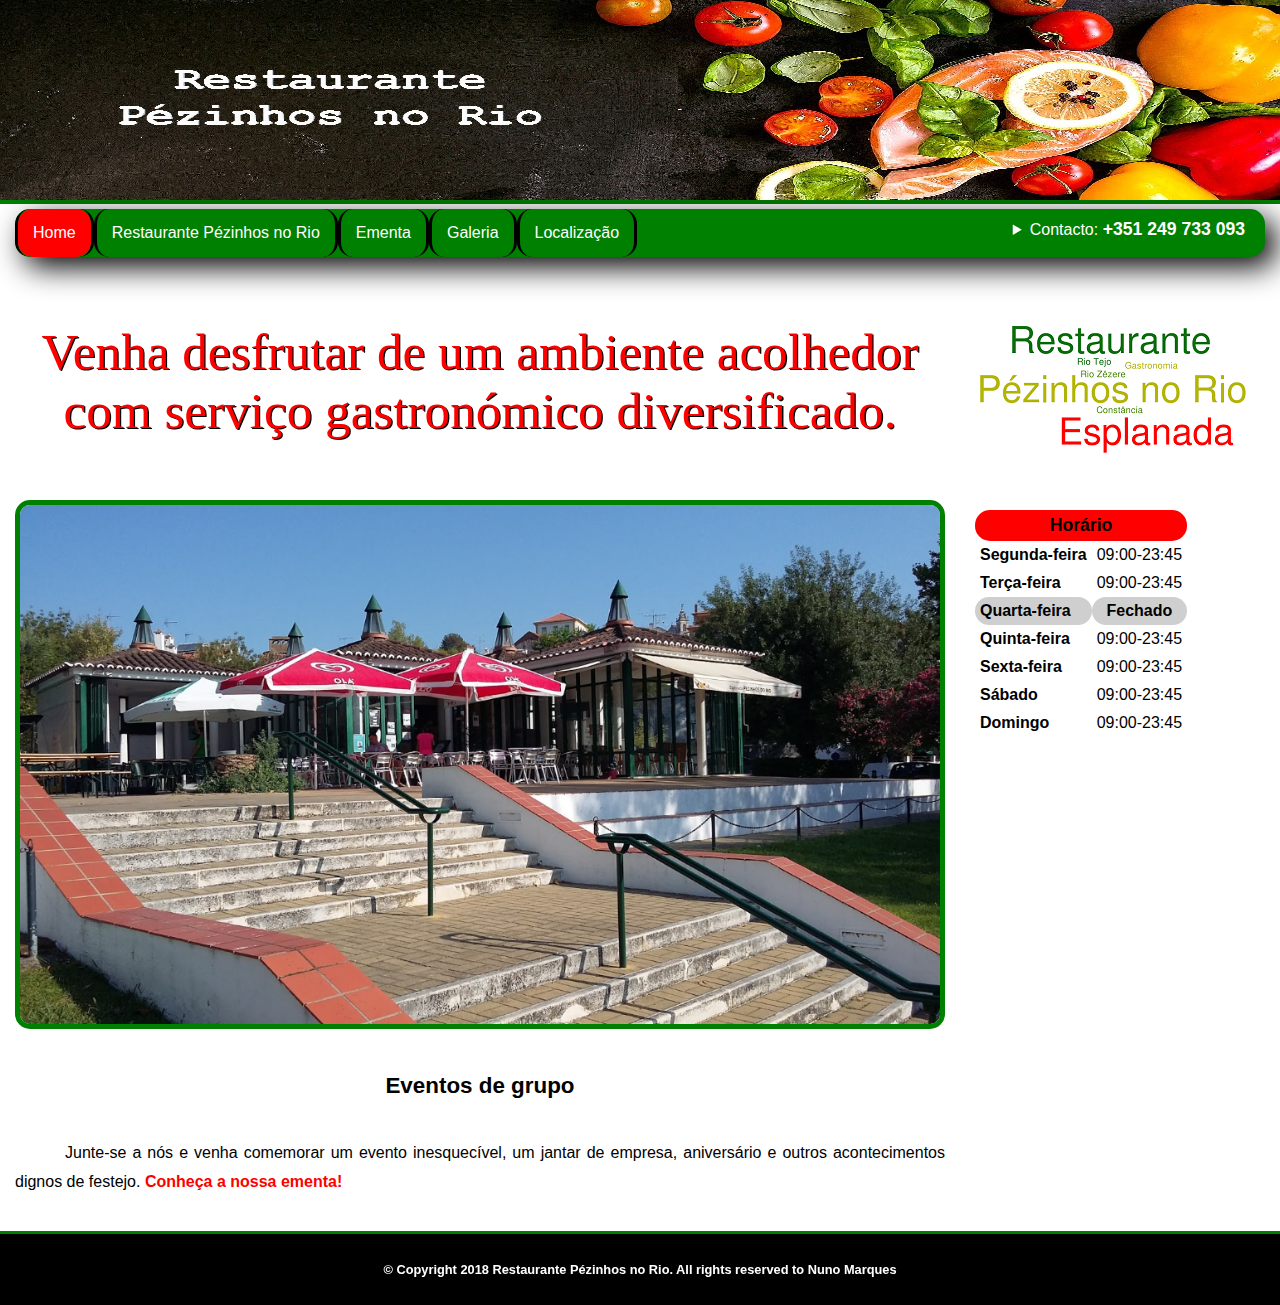
<file: index.html>
<!DOCTYPE html>
<html lang="pt-PT">
	<head>
		<meta charset="UTF-8">
		<meta name="description" content="Restaurante Pézinhos no Rio">
		<meta name="author" content="Nuno Marques">
		<meta name="keywords" lang="pt" content="restaurante,pézinhos,rio,ementa,gastronomia,constância">
		<meta name="viewport" content="width=device-width, initial-scale=1.0">
		<title>Pézinhos no Rio</title>
		<link href="layout.css" rel="stylesheet" type="text/css"/>
		<link rel="icon" href="favicon.png">
	</head>
	<body>
		<header class="header_site">
			<figure id="banner"><img width="100%" height="200px" src="imagens/header.jpg"></figure>
		</header>
		<nav>
			<ul>
				<li><a href="index.html" class="select">Home</a></li>
				<li><a href="Restaurante.html">Restaurante Pézinhos no Rio</a></li>
					<li class="dropdown">
						<a class="dropbtn">Ementa</a>
						<div class="dropdown-content">
							<a href="Petiscos.html">Petiscos</a>
							<a href="Carnes.html">Carne</a>
							<a href="Peixe.html">Peixe</a>
							<a href="Sobremesa.html">Sobremesas</a>
							<a href="Especialidades.html">Especialidades</a>
						</div>
					</li>
				<li><a href="Galeria.html">Galeria</a></li>
				<li><a href="Localizacao.html">Localização</a></li>
				<li id="contact">
					<details>
						<summary>Contacto: <mark id="contact">+351 249 733 093</mark></summary>
						<address>pezinhosnorio@gmail.com</address>
					</details>
				</li>
			</ul>
		</nav>
		<article class="row">
			<section class="col-9 col-m-12">
				<article>
					<header id="pag_home">
						<h1 id="slogan">Venha desfrutar de um ambiente acolhedor com serviço gastronómico diversificado.</h1>
					</header>
					<section>
						<figure id="home">
							<img id="home_img" src="imagens/home_restaurante.png">
						</figure>
						<h2 id="events">Eventos de grupo</h2>
						<p id="contents">Junte-se a nós e venha comemorar um evento inesquecível, um jantar de empresa, aniversário e outros acontecimentos dignos de festejo. <mark id="home_event">Conheça a nossa ementa!</mark></p>
					</section>
				</article>
			</section>
			<aside class="col-3 col-m-12">
				<figure id="wordcloud">
					<img src="imagens/wordcloud_pequena.png" width="270" height="134" id="wordcloud" usemap="#map1">
					<map name="map1">
						<area href="index.html" shape="rect" coords="35,0,235,33">
						<area href="Galeria.html" shape="rect" coords="100,36,136,45">
						<area href="Galeria.html" shape="rect" coords="102,48,149,57">
						<area href="Especialidades.html" shape="rect" coords="148,38,202,47">
						<area href="Restaurante.html" shape="rect" coords="0,57,270,84">
						<area href="Restaurante.html#C" shape="rect" coords="120,85,166,93">
						<area href="Galeria.html" shape="rect" coords="84,95,257,133">
					</map>
				</figure>
				<table>
					<caption>Horário</caption>
					<thead><tr><th>Segunda-feira</th><td id="hours">09:00-23:45</td></tr></thead>
					<tbody>
						<tr><th>Terça-feira</th><td id="hours">09:00-23:45</td></tr>
						<tr><th id="background">Quarta-feira</th><td id="close">Fechado</td></tr>
						<tr><th>Quinta-feira</th><td id="hours">09:00-23:45</td></tr>
						<tr><th>Sexta-feira</th><td id="hours">09:00-23:45</td></tr>
						<tr><th>Sábado</th><td id="hours">09:00-23:45</td></tr>
					</tbody>
					<tfoot><tr><th>Domingo</th><td id="hours">09:00-23:45</td></tr></tfoot>
				</table>
				<section id="small_map">
					<iframe id="small_map" src="https://www.google.com/maps/embed?pb=!1m10!1m8!1m3!1d7324.608633527186!2d-8.339913997128924!3d39.47794488721733!3m2!1i1024!2i768!4f13.1!5e0!3m2!1spt-PT!2spt!4v1514028935164" width="280" height="400" frameborder="0" style="border:0" allowfullscreen></iframe>
				</section>
			</aside>
		</article>
		<footer>
			<p>© Copyright 2018 Restaurante Pézinhos no Rio. All rights reserved to Nuno Marques</p>
		</footer>
	</body>
</html>
</file>
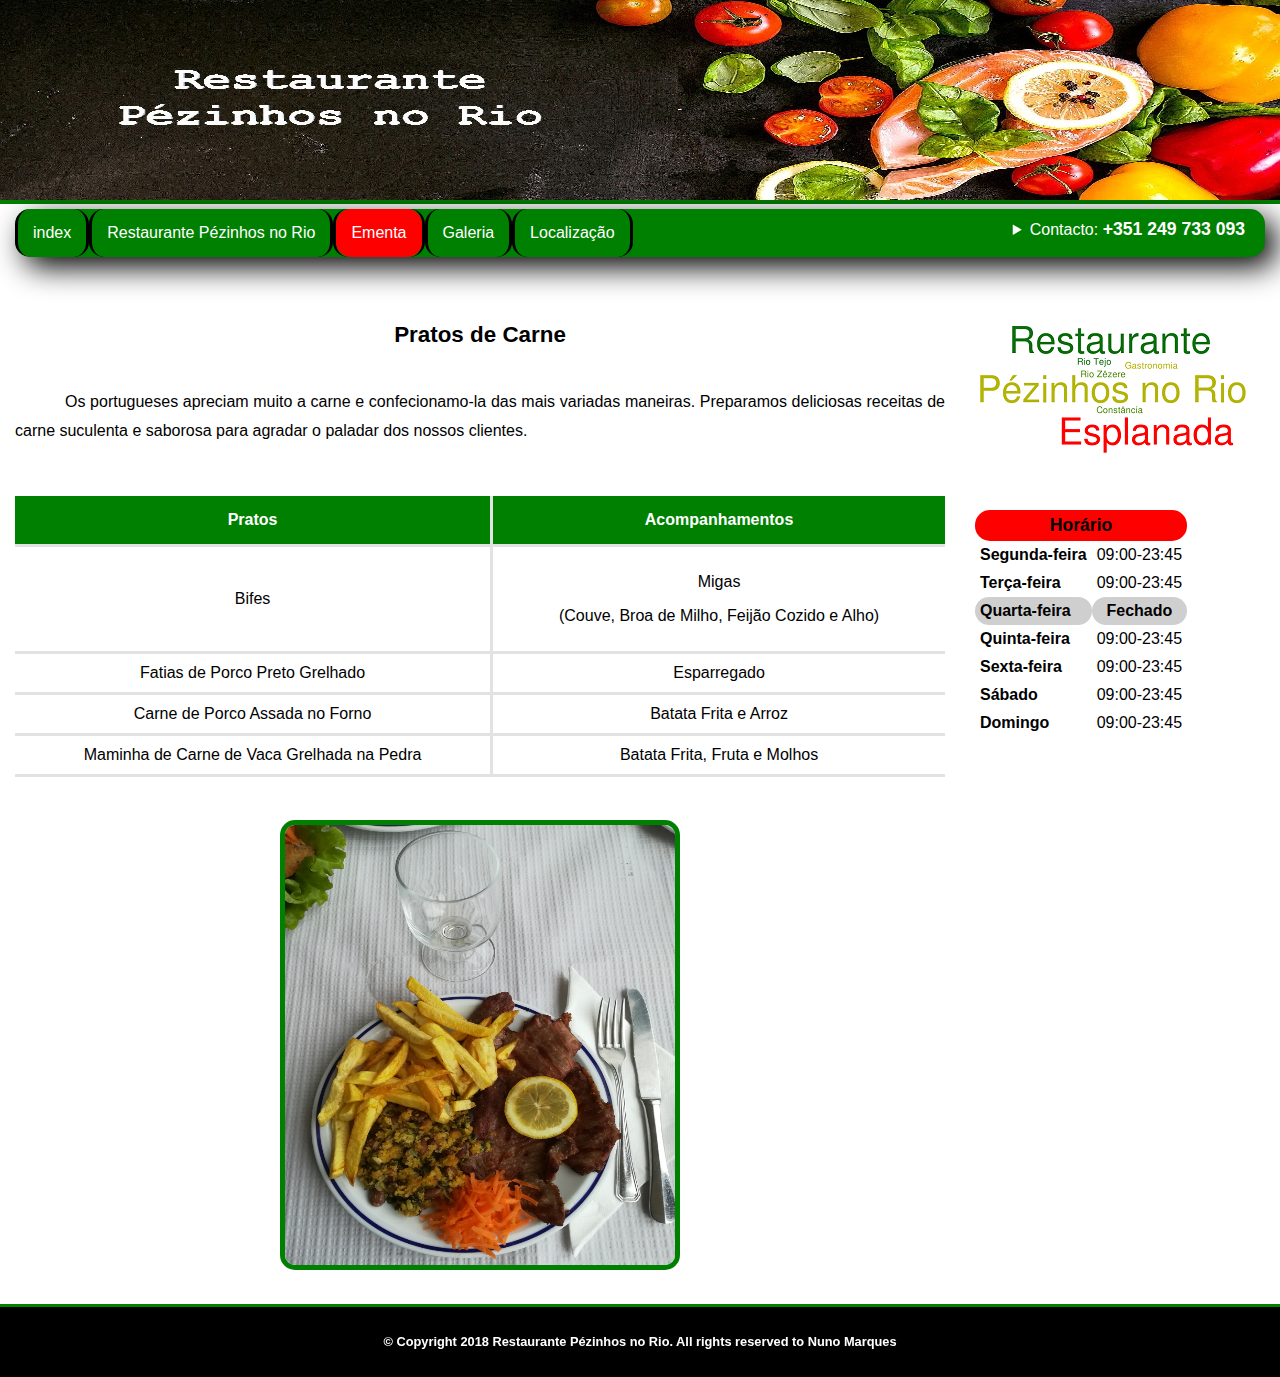
<file: Carnes.html>
<!DOCTYPE html>
<html lang="pt-PT">
	<head>
		<meta charset="UTF-8">
		<meta name="description" content="Restaurante Pézinhos no Rio">
		<meta name="author" content="Nuno Marques">
		<meta name="keywords" lang="pt" content="restaurante,pézinhos,rio,ementa,gastronomia,constância">
		<meta name="viewport" content="width=device-width, initial-scale=1.0">
		<title>Pézinhos no Rio</title>
		<link href="layout.css" rel="stylesheet" type="text/css"/>
		<link rel="icon" href="favicon.png">
	</head>
	<body>
		<header class="header_site">
			<figure id="banner"><img width="100%" height="200px" src="imagens/header.jpg"></figure>
		</header>
		<nav>
			<ul>
				<li><a href="Home.html">index</a></li>
				<li><a href="Restaurante.html">Restaurante Pézinhos no Rio</a></li>
					<li class="dropdown">
						<a class="dropbtn select">Ementa</a>
						<div class="dropdown-content">
							<a href="Petiscos.html">Petiscos</a>
							<a href="Carnes.html">Carne</a>
							<a href="Peixe.html">Peixe</a>
							<a href="Sobremesa.html">Sobremesas</a>
							<a href="Especialidades.html">Especialidades</a>
						</div>
					</li>
				<li><a href="Galeria.html">Galeria</a></li>
				<li><a href="Localizacao.html">Localização</a></li>
				<li id="contact">
					<details>
						<summary>Contacto: <mark id="contact">+351 249 733 093</mark></summary>
						<address>pezinhosnorio@gmail.com</address>
					</details>
				</li>
			</ul>
		</nav>
		<article class="row">
			<section class="col-9 col-m-12">
				<article>
					<header>
						<h1 id="title">Pratos de Carne</h1>
					</header>
					<section>
						<p id="contents">Os portugueses apreciam muito a carne e confecionamo-la das mais variadas maneiras. Preparamos deliciosas receitas de carne suculenta e saborosa para agradar o paladar dos nossos clientes.</p>
						<table id="ementa" align="center">
							<thead>
								<tr>
									<th id="ementa">Pratos</th>
									<th id="ementa_border">Acompanhamentos</th>
								</tr>
							</thead>
							<tbody>
								<tr id="ementa">
									<td id="ementa">Bifes</td>
									<td id="ementa_border">
										<p>Migas</p> 
										<p>(Couve, Broa de Milho, Feijão Cozido e Alho)</p>
									</td>
								</tr>
								<tr id="ementa">
									<td id="ementa">Fatias de Porco Preto Grelhado</td>
									<td id="ementa_border">Esparregado</td>
								</tr>
								<tr id="ementa">
									<td id="ementa">Carne de Porco Assada no Forno</td>
									<td id="ementa_border">Batata Frita e Arroz</td>
								</tr>
								<tr id="ementa">
									<td id="ementa">Maminha de Carne de Vaca Grelhada na Pedra</td>
									<td id="ementa_border">Batata Frita, Fruta e Molhos</td>
								</tr>
							</tbody>
						</table>
					</section>
					<br>
					<figure id="res">
						<img id="myMeat" src="imagens/bife_com_migas.jpg" alt="Bife com Migas" width="400" height="450">
					</figure>
					<!-- The Modal -->
					<section id="myModal" class="modal">
						<span class="close">&times;</span>
						<img class="modal-content" id="img01">
						<section id="caption"></section>
					</section>
				</article>
			</section>
			<aside class="col-3 col-m-12">
				<figure id="wordcloud">
					<img src="imagens/wordcloud_pequena.png" width="270" height="134" id="wordcloud" usemap="#map1">
					<map name="map1">
						<area href="index.html" shape="rect" coords="35,0,235,33">
						<area href="Galeria.html" shape="rect" coords="100,36,136,45">
						<area href="Galeria.html" shape="rect" coords="102,48,149,57">
						<area href="Especialidades.html" shape="rect" coords="148,38,202,47">
						<area href="Restaurante.html" shape="rect" coords="0,57,270,84">
						<area href="Restaurante.html#C" shape="rect" coords="120,85,166,93">
						<area href="Galeria.html" shape="rect" coords="84,95,257,133">
					</map>
				</figure>
				<table>
					<caption>Horário</caption>
					<thead><tr><th>Segunda-feira</th><td id="hours">09:00-23:45</td></tr></thead>
					<tbody>
						<tr><th>Terça-feira</th><td id="hours">09:00-23:45</td></tr>
						<tr><th id="background">Quarta-feira</th><td id="close">Fechado</td></tr>
						<tr><th>Quinta-feira</th><td id="hours">09:00-23:45</td></tr>
						<tr><th>Sexta-feira</th><td id="hours">09:00-23:45</td></tr>
						<tr><th>Sábado</th><td id="hours">09:00-23:45</td></tr>
					</tbody>
					<tfoot><tr><th>Domingo</th><td id="hours">09:00-23:45</td></tr></tfoot>
				</table>
				<section id="small_map">
					<iframe id="small_map" src="https://www.google.com/maps/embed?pb=!1m10!1m8!1m3!1d7324.608633527186!2d-8.339913997128924!3d39.47794488721733!3m2!1i1024!2i768!4f13.1!5e0!3m2!1spt-PT!2spt!4v1514028935164" width="280" height="400" frameborder="0" style="border:0" allowfullscreen></iframe>
				</section>
			</aside>
		</article>
		<footer>
			<p>© Copyright 2018 Restaurante Pézinhos no Rio. All rights reserved to Nuno Marques</p>
		</footer>
		<script>
			// Get the modal
			var modal = document.getElementById('myModal');
			// Get the image
			var img1 = document.getElementById('myMeat');
			// Insert it inside the modal - use its "alt" text as a caption
			var modalImg = document.getElementById("img01");
			var captionText = document.getElementById("caption");
			//handle click for myMeat
			img1.onclick = function(){
				modal.style.display = "block";
				modalImg.src = this.src;
				captionText.innerHTML = this.alt;
			}
			// Get the <span> element that closes the modal
			var span = document.getElementsByClassName("close")[0];
			// When the user clicks on <span> (x), close the modal
			span.onclick = function(){ 
				modal.style.display = "none";
			}
		</script>
	</body>
</html>
</file>
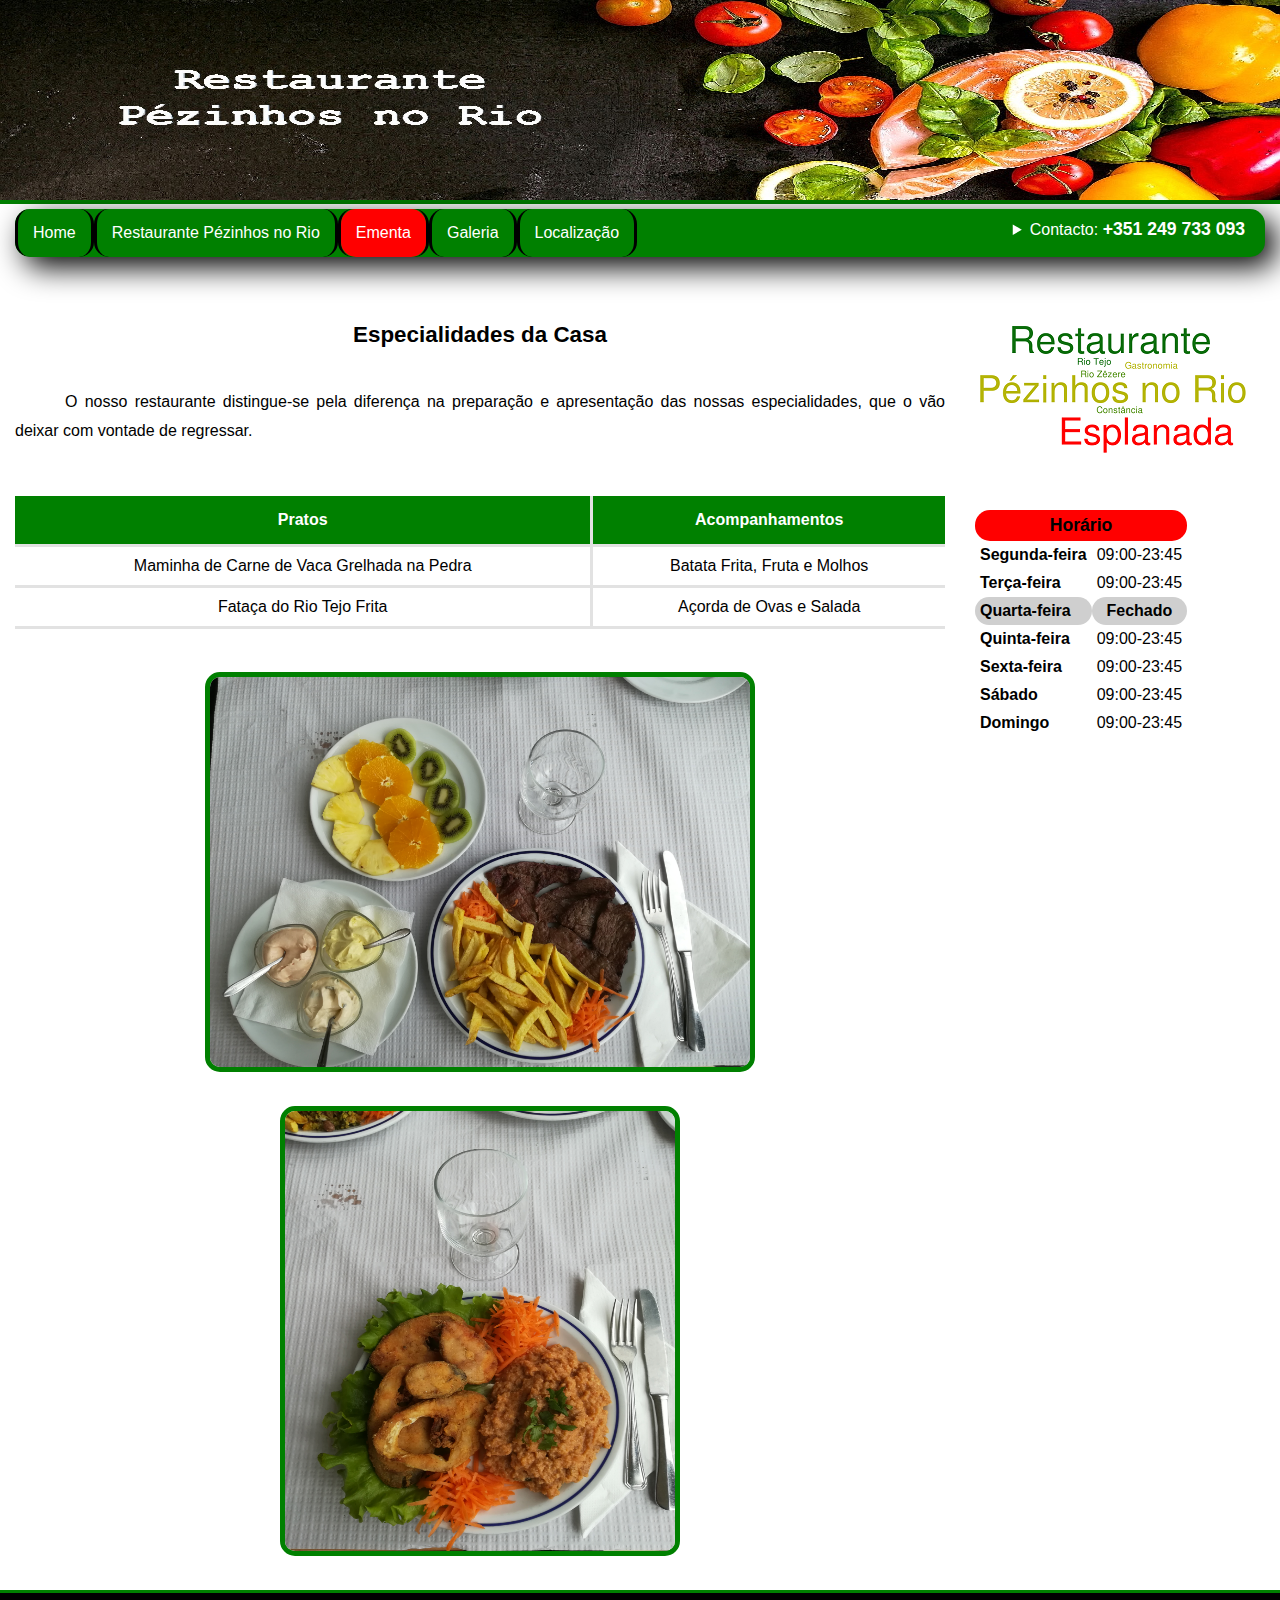
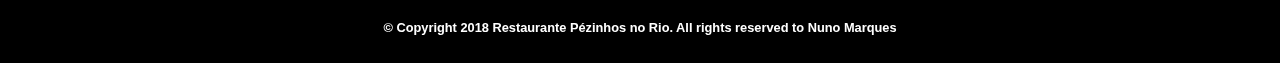
<file: Especialidades.html>
<!DOCTYPE html>
<html lang="pt-PT">
	<head>
		<meta charset="UTF-8">
		<meta name="description" content="Restaurante Pézinhos no Rio">
		<meta name="author" content="Nuno Marques">
		<meta name="keywords" lang="pt" content="restaurante,pézinhos,rio,ementa,gastronomia,constância">
		<meta name="viewport" content="width=device-width, initial-scale=1.0">
		<title>Pézinhos no Rio</title>
		<link href="layout.css" rel="stylesheet" type="text/css"/>
		<link rel="icon" href="favicon.png">
	</head>
	<body>
		<header class="header_site">
			<figure id="banner"><img width="100%" height="200px" src="imagens/header.jpg"></figure>
		</header>
		<nav>
			<ul>
				<li><a href="index.html">Home</a></li>
				<li><a href="Restaurante.html">Restaurante Pézinhos no Rio</a></li>
					<li class="dropdown">
						<a class="dropbtn select">Ementa</a>
						<div class="dropdown-content">
							<a href="Petiscos.html">Petiscos</a>
							<a href="Carnes.html">Carne</a>
							<a href="Peixe.html">Peixe</a>
							<a href="Sobremesa.html">Sobremesas</a>
							<a href="Especialidades.html">Especialidades</a>
						</div>
					</li>
				<li><a href="Galeria.html">Galeria</a></li>
				<li><a href="Localizacao.html">Localização</a></li>
				<li id="contact">
					<details>
						<summary>Contacto: <mark id="contact">+351 249 733 093</mark></summary>
						<address>pezinhosnorio@gmail.com</address>
					</details>
				</li>
			</ul>
		</nav>
		<article class="row">
			<section class="col-9 col-m-12">
				<article>
					<header>
						<h1 id="title">Especialidades da Casa</h1>
					</header>
					<section>
						<p id="contents">O nosso restaurante distingue-se pela diferença na preparação e apresentação das nossas especialidades, que o vão deixar com vontade de regressar.</p>
						<table id="ementa" align="center">
							<thead>
								<tr>
									<th id="ementa">Pratos</th>
									<th id="ementa_border">Acompanhamentos</th>
								</tr>
							</thead>
							<tbody>
								<tr id="ementa">
									<td id="ementa">Maminha de Carne de Vaca Grelhada na Pedra</td>
									<td id="ementa_border">Batata Frita, Fruta e Molhos</td>
								</tr>
								<tr id="ementa">
									<td id="ementa">Fataça do Rio Tejo Frita</td>
									<td id="ementa_border">Açorda de Ovas e Salada</td>
								</tr>
							</tbody>
						</table>
						<br>
						<figure id="res">
							<img id="myEsp" src="imagens/maminha.jpg" alt="Maminha de Carne de Vaca Grelhada com Batata Frita, Fruta e Molhos" width="550" height="400">
						</figure>
						<figure id="res">
							<img id="myMeat" src="imagens/fataca.jpg" alt="Fataça do Rio Tejo Frita com Açorda de Ovas e Salada" width="400" height="450">
						</figure>
						<!-- The Modal -->
						<section id="myModal" class="modal">
							<span class="close">&times;</span>
							<img class="modal-content" id="img01">
							<section id="caption"></section>
						</section>
					</section>
				</article>
			</section>
			<aside class="col-3 col-m-12">
				<figure id="wordcloud">
					<img src="imagens/wordcloud_pequena.png" width="270" height="134" id="wordcloud" usemap="#map1">
					<map name="map1">
						<area href="index.html" shape="rect" coords="35,0,235,33">
						<area href="Galeria.html" shape="rect" coords="100,36,136,45">
						<area href="Galeria.html" shape="rect" coords="102,48,149,57">
						<area href="Especialidades.html" shape="rect" coords="148,38,202,47">
						<area href="Restaurante.html" shape="rect" coords="0,57,270,84">
						<area href="Restaurante.html#C" shape="rect" coords="120,85,166,93">
						<area href="Galeria.html" shape="rect" coords="84,95,257,133">
					</map>
				</figure>
				<table>
					<caption>Horário</caption>
					<thead><tr><th>Segunda-feira</th><td id="hours">09:00-23:45</td></tr></thead>
					<tbody>
						<tr><th>Terça-feira</th><td id="hours">09:00-23:45</td></tr>
						<tr><th id="background">Quarta-feira</th><td id="close">Fechado</td></tr>
						<tr><th>Quinta-feira</th><td id="hours">09:00-23:45</td></tr>
						<tr><th>Sexta-feira</th><td id="hours">09:00-23:45</td></tr>
						<tr><th>Sábado</th><td id="hours">09:00-23:45</td></tr>
					</tbody>
					<tfoot><tr><th>Domingo</th><td id="hours">09:00-23:45</td></tr></tfoot>
				</table>
				<section id="small_map">
					<iframe id="small_map" src="https://www.google.com/maps/embed?pb=!1m10!1m8!1m3!1d7324.608633527186!2d-8.339913997128924!3d39.47794488721733!3m2!1i1024!2i768!4f13.1!5e0!3m2!1spt-PT!2spt!4v1514028935164" width="280" height="400" frameborder="0" style="border:0" allowfullscreen></iframe>
				</section>
			</aside>
		</article>
		<footer>
			<p>© Copyright 2018 Restaurante Pézinhos no Rio. All rights reserved to Nuno Marques</p>
		</footer>
		<script>
			// Get the modal
			var modal = document.getElementById('myModal');
			// Get the image
			var img1 = document.getElementById('myEsp');
			var img2 = document.getElementById('myMeat');
			// Insert it inside the modal - use its "alt" text as a caption
			var modalImg = document.getElementById("img01");
			var captionText = document.getElementById("caption");
			//handle click for myEsp
			img1.onclick = function(){
				modal.style.display = "block";
				modalImg.src = this.src;
				captionText.innerHTML = this.alt;
			}
			//handle click for myMeat
			img2.onclick = function(){
				modal.style.display = "block";
				modalImg.src = this.src;
				captionText.innerHTML = this.alt;
			}
			// Get the <span> element that closes the modal
			var span = document.getElementsByClassName("close")[0];
			// When the user clicks on <span> (x), close the modal
			span.onclick = function(){ 
				modal.style.display = "none";
			}
		</script>
	</body>
</html>
</file>
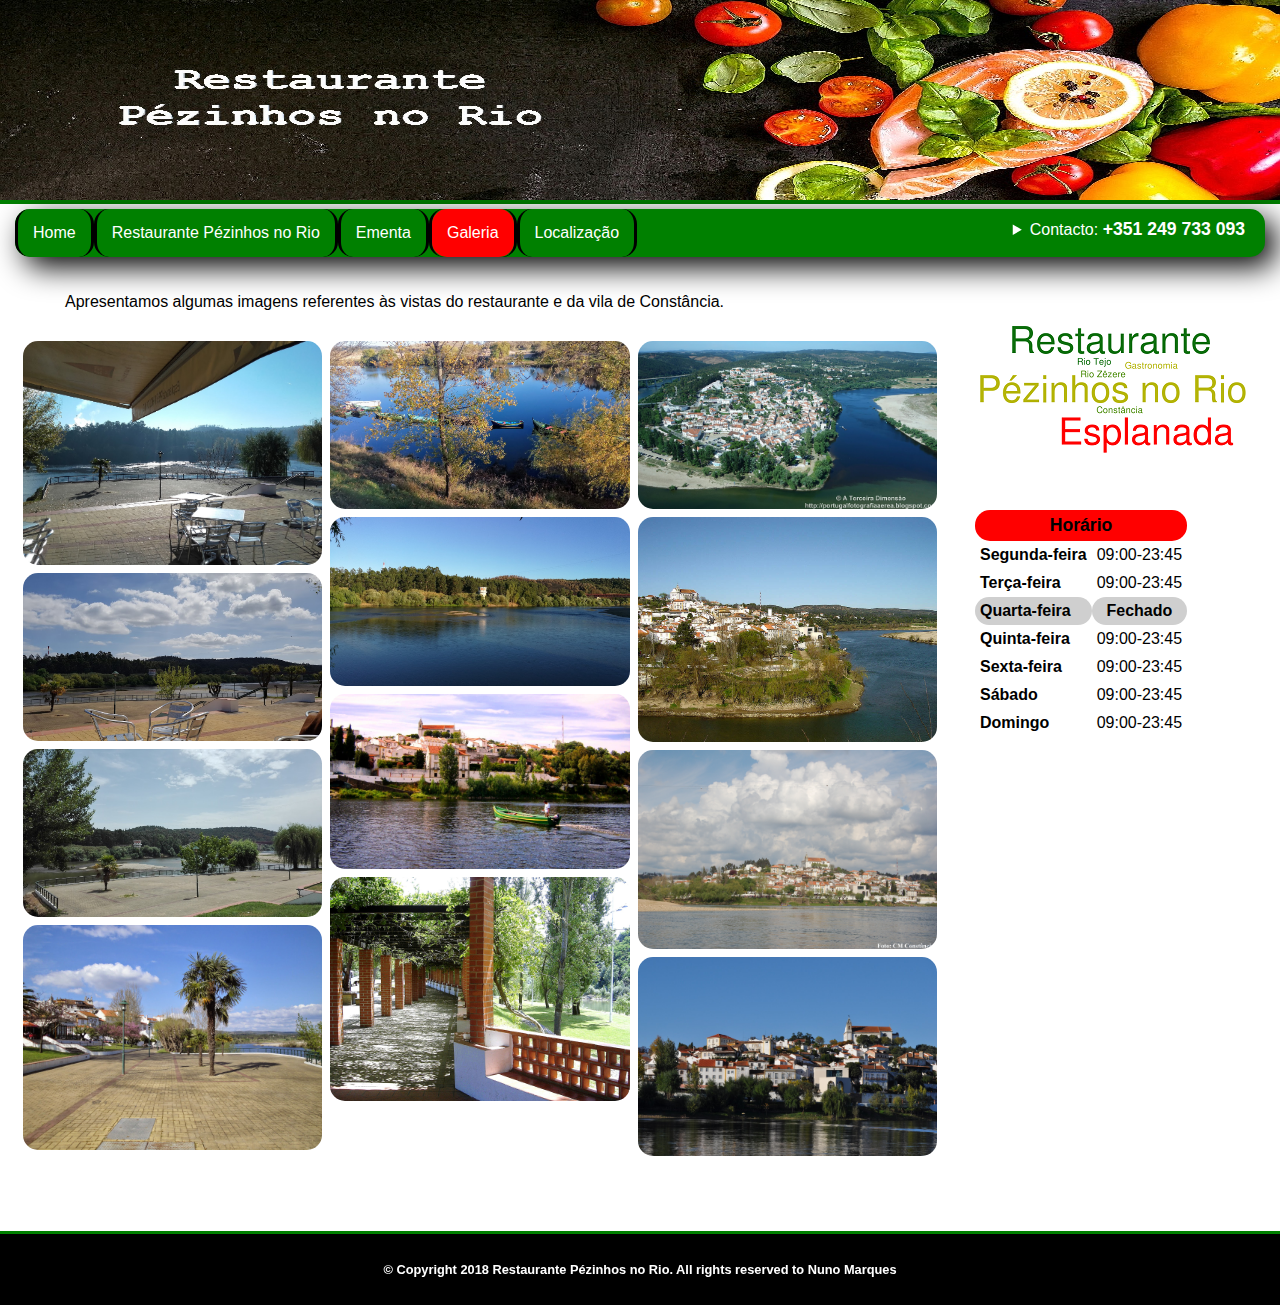
<file: Galeria.html>
<!DOCTYPE html>
<html lang="pt-PT">
	<head>
		<meta charset="UTF-8">
		<meta name="description" content="Restaurante Pézinhos no Rio">
		<meta name="author" content="Nuno Marques">
		<meta name="keywords" lang="pt" content="restaurante,pézinhos,rio,ementa,gastronomia,constância">
		<meta name="viewport" content="width=device-width, initial-scale=1.0">
		<title>Pézinhos no Rio</title>
		<link href="layout.css" rel="stylesheet" type="text/css"/>
		<link rel="icon" href="favicon.png">
	</head>
	<body>
		<header class="header_site">
			<figure id="banner"><img width="100%" height="200px" src="imagens/header.jpg"></figure>
		</header>
		<nav>
			<ul>
				<li><a href="index.html">Home</a></li>
				<li><a href="Restaurante.html">Restaurante Pézinhos no Rio</a></li>
					<li class="dropdown">
						<a class="dropbtn">Ementa</a>
						<div class="dropdown-content">
							<a href="Petiscos.html">Petiscos</a>
							<a href="Carnes.html">Carne</a>
							<a href="Peixe.html">Peixe</a>
							<a href="Sobremesa.html">Sobremesas</a>
							<a href="Especialidades.html">Especialidades</a>
						</div>
					</li>
				<li><a href="Galeria.html" class="select">Galeria</a></li>
				<li><a href="Localizacao.html">Localização</a></li>
				<li id="contact">
					<details>
						<summary>Contacto: <mark id="contact">+351 249 733 093</mark></summary>
						<address>pezinhosnorio@gmail.com</address>
					</details>
				</li>
			</ul>
		</nav>
		<article class="row">
			<section class="col-9 col-m-12">
				<article>
					<section>
						<p id="contents">Apresentamos algumas imagens referentes às vistas do restaurante e da vila de Constância.</p>
					</section>
					<section class="row1"> 
						<section class="column">
							<img id="myImg3" src="imagens/galeria_c1_01.png" style="width:100%">
							<img id="myImg4" src="imagens/galeria_c1_02.png" style="width:100%">
							<img id="myImg5" src="imagens/galeria_c1_03.png" style="width:100%">
							<img id="myImg7" src="imagens/galeria_c1_05.jpg" style="width:100%">
						</section>
						<section class="column">
							<img id="myImg8" src="imagens/galeria_c2_01.png" style="width:100%">
							<img id="myImg9" src="imagens/galeria_c2_02.png" style="width:100%">
							<img id="myImg15" src="imagens/galeria_c2_04.jpg" style="width:100%">
							<img id="myImg10" src="imagens/galeria_c2_03.jpg" style="width:100%">
						</section>  
						<section class="column">
							<img id="myImg11" src="imagens/galeria_c3_01.jpg" style="width:100%">
							<img id="myImg12" src="imagens/galeria_c3_02.jpg" style="width:100%">
							<img id="myImg13" src="imagens/galeria_c3_03.jpg" style="width:100%">
							<img id="myImg14" src="imagens/galeria_c3_04.jpg" style="width:100%">
						</section>
					</section>
					<!-- The Modal -->
					<section id="myModal" class="modal">
						<span class="close">&times;</span>
						<img class="modal-content" id="img01">
						<section id="caption"></section>
					</section>
				</article>
			</section>
			<aside class="col-3 col-m-12">
				<figure id="wordcloud">
					<img src="imagens/wordcloud_pequena.png" width="270" height="134" id="wordcloud" usemap="#map1">
					<map name="map1">
						<area href="index.html" shape="rect" coords="35,0,235,33">
						<area href="Galeria.html" shape="rect" coords="100,36,136,45">
						<area href="Galeria.html" shape="rect" coords="102,48,149,57">
						<area href="Especialidades.html" shape="rect" coords="148,38,202,47">
						<area href="Restaurante.html" shape="rect" coords="0,57,270,84">
						<area href="Restaurante.html#C" shape="rect" coords="120,85,166,93">
						<area href="Galeria.html" shape="rect" coords="84,95,257,133">
					</map>
				</figure>
				<table>
					<caption>Horário</caption>
					<thead><tr><th>Segunda-feira</th><td id="hours">09:00-23:45</td></tr></thead>
					<tbody>
						<tr><th>Terça-feira</th><td id="hours">09:00-23:45</td></tr>
						<tr><th id="background">Quarta-feira</th><td id="close">Fechado</td></tr>
						<tr><th>Quinta-feira</th><td id="hours">09:00-23:45</td></tr>
						<tr><th>Sexta-feira</th><td id="hours">09:00-23:45</td></tr>
						<tr><th>Sábado</th><td id="hours">09:00-23:45</td></tr>
					</tbody>
					<tfoot><tr><th>Domingo</th><td id="hours">09:00-23:45</td></tr></tfoot>
				</table>
				<section id="small_map">
					<iframe id="small_map" src="https://www.google.com/maps/embed?pb=!1m10!1m8!1m3!1d7324.608633527186!2d-8.339913997128924!3d39.47794488721733!3m2!1i1024!2i768!4f13.1!5e0!3m2!1spt-PT!2spt!4v1514028935164" width="280" height="400" frameborder="0" style="border:0" allowfullscreen></iframe>
				</section>
			</aside>
		</article>
		<footer>
			<p>© Copyright 2018 Restaurante Pézinhos no Rio. All rights reserved to Nuno Marques</p>
		</footer>
		<script>
			// Get the modal
			var modal = document.getElementById('myModal');
			// Get the image
			var img3 = document.getElementById('myImg3');
			var img4 = document.getElementById('myImg4');
			var img5 = document.getElementById('myImg5');
			var img7 = document.getElementById('myImg7');
			var img8 = document.getElementById('myImg8');
			var img9 = document.getElementById('myImg9');
			var img10 = document.getElementById('myImg10');
			var img11 = document.getElementById('myImg11');
			var img12 = document.getElementById('myImg12');
			var img13 = document.getElementById('myImg13');
			var img14 = document.getElementById('myImg14');
			var img15 = document.getElementById('myImg15');
			// Insert it inside the modal - use its "alt" text as a caption
			var modalImg = document.getElementById("img01");
			var captionText = document.getElementById("caption");
			//handle click for myImg3
			img3.onclick = function(){
				modal.style.display = "block";
				modalImg.src = this.src;
				captionText.innerHTML = this.alt;
			}
			//handle click for myImg4
			img4.onclick = function(){
				modal.style.display = "block";
				modalImg.src = this.src;
				captionText.innerHTML = this.alt;
			}
			//handle click for myImg5
			img5.onclick = function(){
				modal.style.display = "block";
				modalImg.src = this.src;
				captionText.innerHTML = this.alt;
			}
			//handle click for myImg7
			img7.onclick = function(){
				modal.style.display = "block";
				modalImg.src = this.src;
				captionText.innerHTML = this.alt;
			}
			//handle click for myImg8
			img8.onclick = function(){
				modal.style.display = "block";
				modalImg.src = this.src;
				captionText.innerHTML = this.alt;
			}
			//handle click for myImg9
			img9.onclick = function(){
				modal.style.display = "block";
				modalImg.src = this.src;
				captionText.innerHTML = this.alt;
			}
			//handle click for myImg10
			img10.onclick = function(){
				modal.style.display = "block";
				modalImg.src = this.src;
				captionText.innerHTML = this.alt;
			}
			//handle click for myImg11
			img11.onclick = function(){
				modal.style.display = "block";
				modalImg.src = this.src;
				captionText.innerHTML = this.alt;
			}
			//handle click for myImg12
			img12.onclick = function(){
				modal.style.display = "block";
				modalImg.src = this.src;
				captionText.innerHTML = this.alt;
			}
			//handle click for myImg13
			img13.onclick = function(){
				modal.style.display = "block";
				modalImg.src = this.src;
				captionText.innerHTML = this.alt;
			}
			//handle click for myImg14
			img14.onclick = function(){
				modal.style.display = "block";
				modalImg.src = this.src;
				captionText.innerHTML = this.alt;
			}
			//handle click for myImg15
			img15.onclick = function(){
				modal.style.display = "block";
				modalImg.src = this.src;
				captionText.innerHTML = this.alt;
			}
			// Get the <span> element that closes the modal
			var span = document.getElementsByClassName("close")[0];
			// When the user clicks on <span> (x), close the modal
			span.onclick = function(){ 
				modal.style.display = "none";
			}
		</script>
	</body>
</html>
</file>
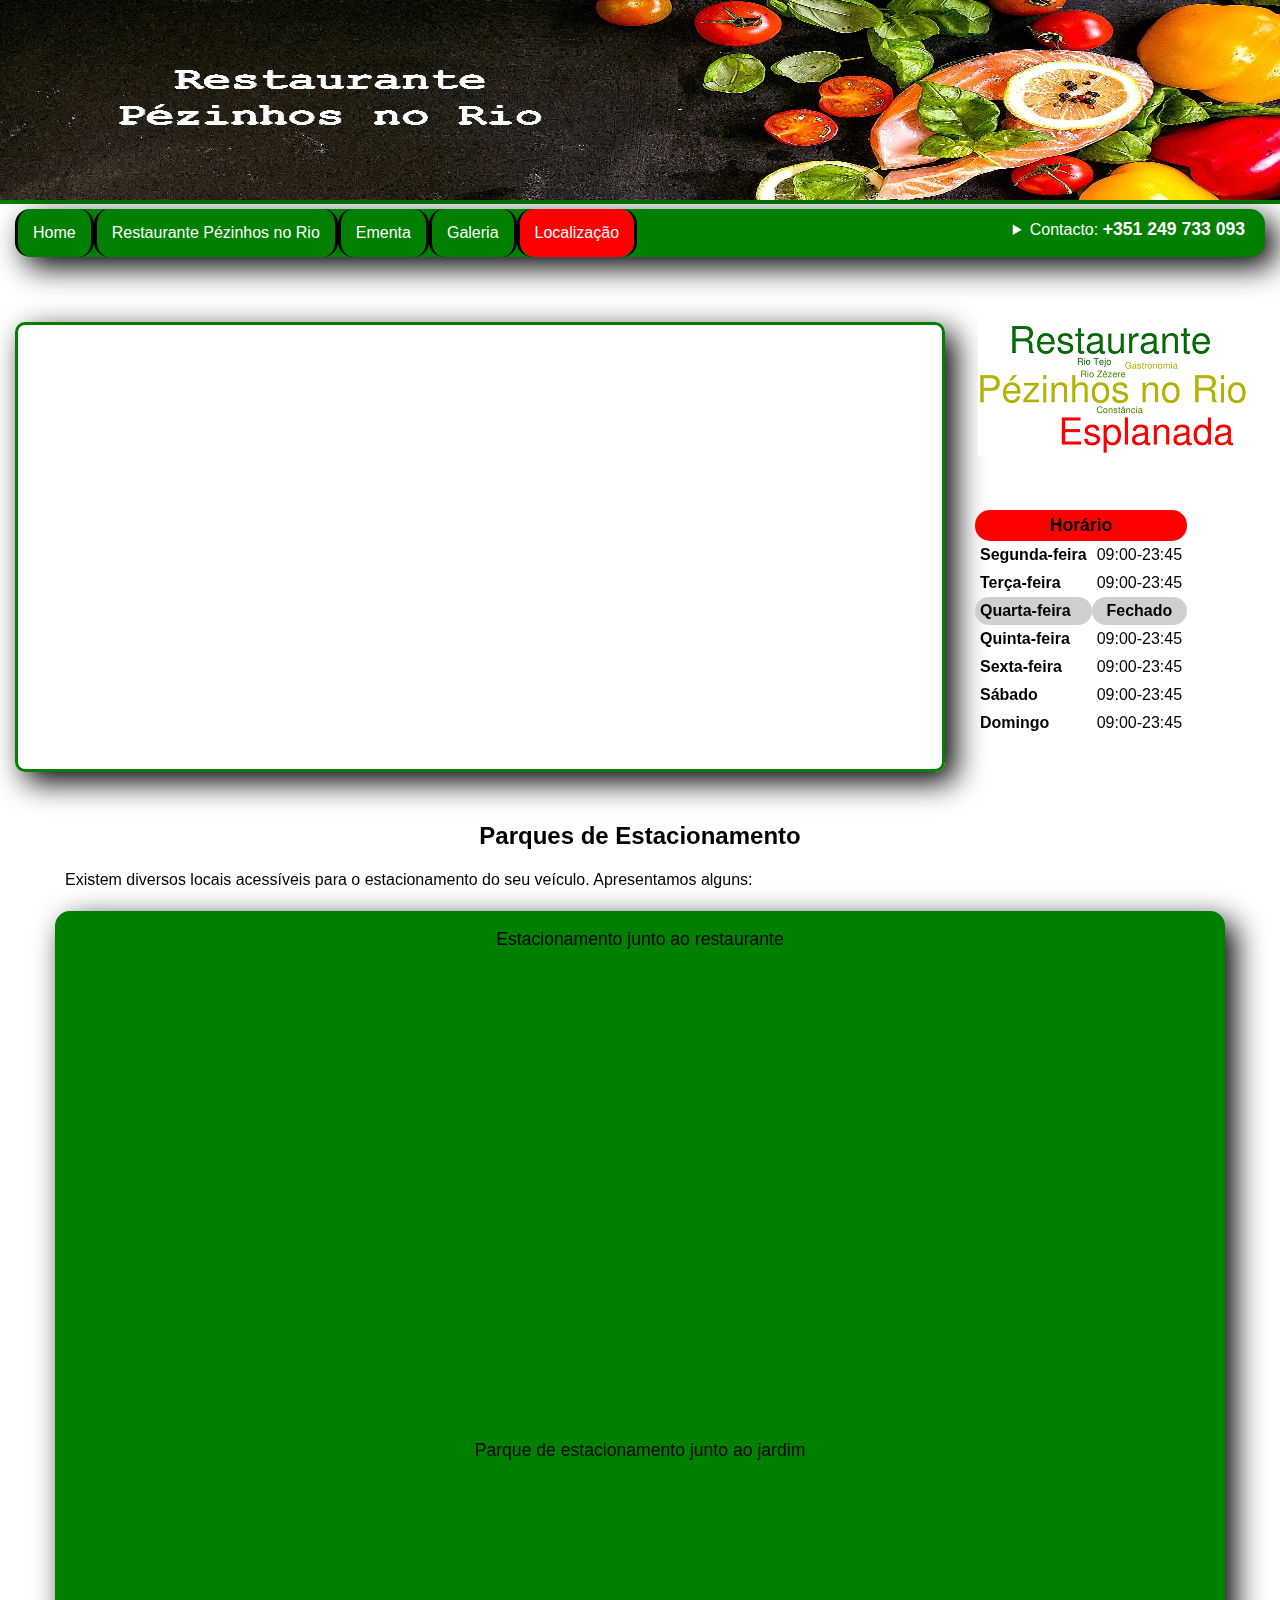
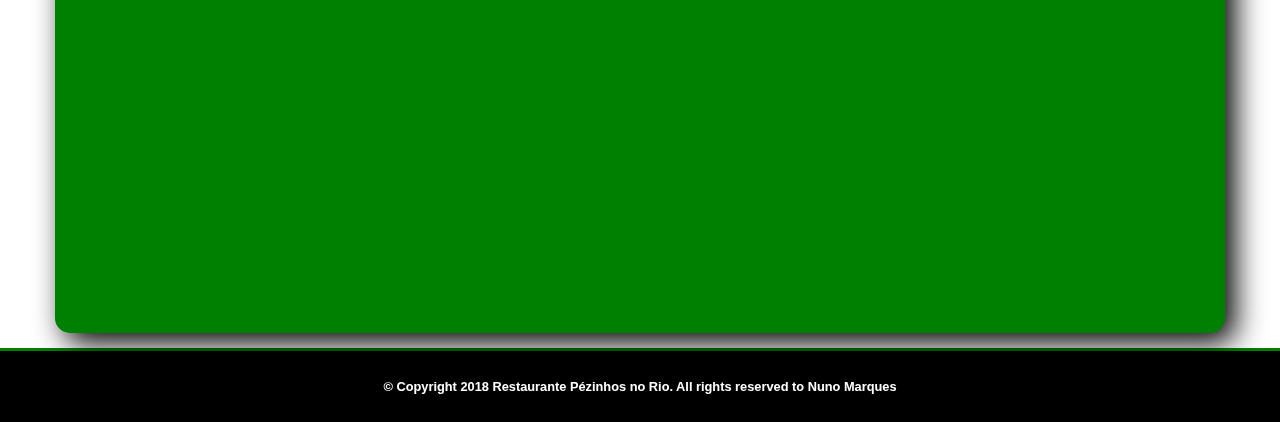
<file: Localizacao.html>
<!DOCTYPE html>
<html lang="pt-PT">
	<head>
		<meta charset="UTF-8">
		<meta name="description" content="Restaurante Pézinhos no Rio">
		<meta name="author" content="Nuno Marques">
		<meta name="keywords" lang="pt" content="restaurante,pézinhos,rio,ementa,gastronomia,constância">
		<meta name="viewport" content="width=device-width, initial-scale=1.0">
		<title>Pézinhos no Rio</title>
		<link href="layout.css" rel="stylesheet" type="text/css"/>
		<link rel="icon" href="favicon.png">
	</head>
	<body>
		<header class="header_site">
			<figure id="banner"><img width="100%" height="200px" src="imagens/header.jpg"></figure>
		</header>
		<nav>
			<ul>
				<li><a href="index.html">Home</a></li>
				<li><a href="Restaurante.html">Restaurante Pézinhos no Rio</a></li>
					<li class="dropdown">
						<a class="dropbtn">Ementa</a>
						<div class="dropdown-content">
							<a href="Petiscos.html">Petiscos</a>
							<a href="Carnes.html">Carne</a>
							<a href="Peixe.html">Peixe</a>
							<a href="Sobremesa.html">Sobremesas</a>
							<a href="Especialidades.html">Especialidades</a>
						</div>
					</li>
				<li><a href="Galeria.html">Galeria</a></li>
				<li><a href="Localizacao.html" class="select">Localização</a></li>
				<li id="contact">
					<details>
						<summary>Contacto: <mark id="contact">+351 249 733 093</mark></summary>
						<address>pezinhosnorio@gmail.com</address>
					</details>
				</li>
			</ul>
		</nav>
		<article class="row">
			<section class="col-9 col-m-12">
				<iframe src="https://www.google.com/maps/embed?pb=!1m10!1m8!1m3!1d7324.608633527186!2d-8.339913997128924!3d39.47794488721733!3m2!1i1024!2i768!4f13.1!5e0!3m2!1spt-PT!2spt!4v1514028935164" width="100%" height="450" frameborder="0" style="border:3px solid #008000; border-radius: 10px; box-shadow: 10px 10px 30px black; margin-top:50px;" allowfullscreen></iframe>
			</section>
			<aside class="col-3 col-m-12">
				<figure id="wordcloud">
					<img src="imagens/wordcloud_pequena.png" width="270" height="134" id="wordcloud" usemap="#map1">
					<map name="map1">
						<area href="index.html" shape="rect" coords="35,0,235,33">
						<area href="Galeria.html" shape="rect" coords="100,36,136,45">
						<area href="Galeria.html" shape="rect" coords="102,48,149,57">
						<area href="Especialidades.html" shape="rect" coords="148,38,202,47">
						<area href="Restaurante.html" shape="rect" coords="0,57,270,84">
						<area href="Restaurante.html#C" shape="rect" coords="120,85,166,93">
						<area href="Galeria.html" shape="rect" coords="84,95,257,133">
					</map>
				</figure>
				<table>
					<caption>Horário</caption>
					<thead><tr><th>Segunda-feira</th><td id="hours">09:00-23:45</td></tr></thead>
					<tbody>
						<tr><th>Terça-feira</th><td id="hours">09:00-23:45</td></tr>
						<tr><th id="background">Quarta-feira</th><td id="close">Fechado</td></tr>
						<tr><th>Quinta-feira</th><td id="hours">09:00-23:45</td></tr>
						<tr><th>Sexta-feira</th><td id="hours">09:00-23:45</td></tr>
						<tr><th>Sábado</th><td id="hours">09:00-23:45</td></tr>
					</tbody>
					<tfoot><tr><th>Domingo</th><td id="hours">09:00-23:45</td></tr></tfoot>
				</table>
			</aside>
			<section class="col-12 col-m-12">
				<h1 id="pagLocal">Parques de Estacionamento</h1>
				<p id="contents"> Existem diversos locais acessíveis para o estacionamento do seu veículo. Apresentamos alguns:</p>
				<ul id="local1">
					<li id="local2"><p>Estacionamento junto ao restaurante</p></li>
						<iframe src="https://www.google.com/maps/embed?pb=!4v1514030226849!6m8!1m7!1sGjG2CZtcFROQhxMye21YFw!2m2!1d39.47445847999783!2d-8.338717516596633!3f67.5200845317974!4f-8.9007876169007!5f0.7820865974627469" width="100%" height="450" frameborder="0" style="border:0" allowfullscreen></iframe>
					<li id="local2"><p>Parque de estacionamento junto ao jardim</p></li>
						<iframe src="https://www.google.com/maps/embed?pb=!4v1514032584672!6m8!1m7!1s7-s2jkMYnB3Sxbm1gLrmZQ!2m2!1d39.47474484283264!2d-8.340089288110981!3f343.69677408016304!4f-10.291132687545073!5f0.7820865974627469" width="100%" height="450" frameborder="0" style="border:0" allowfullscreen></iframe>
				</ul>
			</section>
		</article>
		<footer>
			<p>© Copyright 2018 Restaurante Pézinhos no Rio. All rights reserved to Nuno Marques</p>
		</footer>
	</body>
</html>
</file>
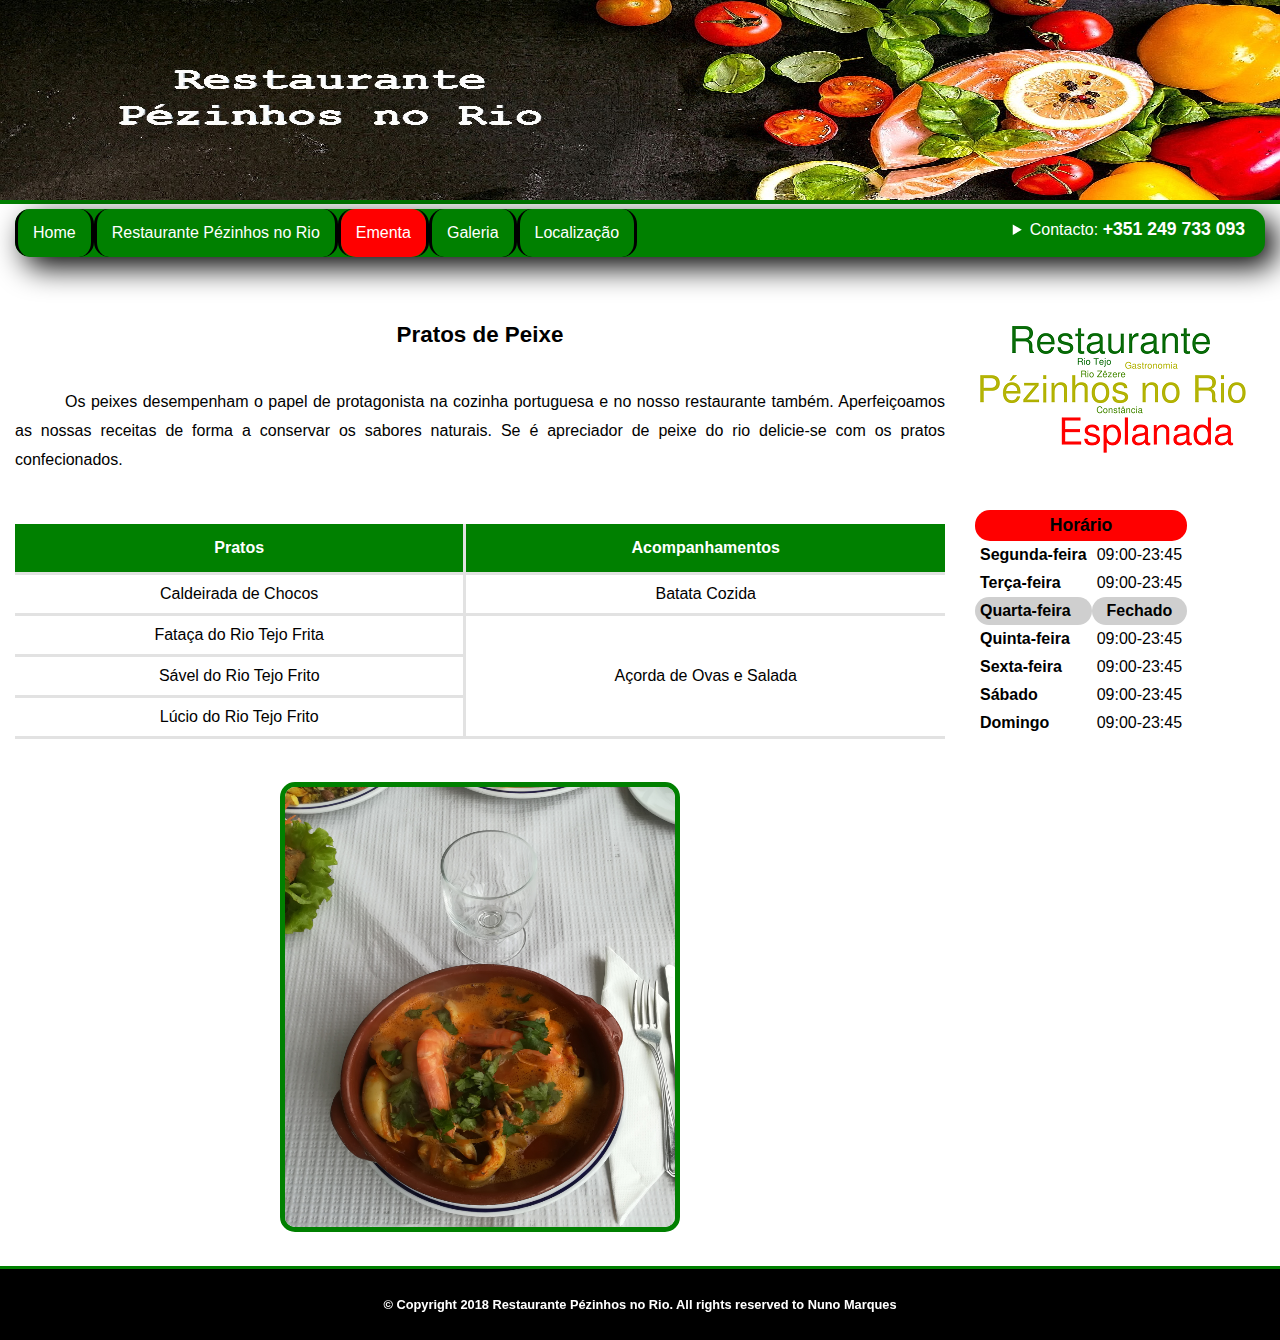
<file: Peixe.html>
<!DOCTYPE html>
<html lang="pt-PT">
	<head>
		<meta charset="UTF-8">
		<meta name="description" content="Restaurante Pézinhos no Rio">
		<meta name="author" content="Nuno Marques">
		<meta name="keywords" lang="pt" content="restaurante,pézinhos,rio,ementa,gastronomia,constância">
		<meta name="viewport" content="width=device-width, initial-scale=1.0">
		<title>Pézinhos no Rio</title>
		<link href="layout.css" rel="stylesheet" type="text/css"/>
		<link rel="icon" href="favicon.png">
	</head>
	<body>
		<header class="header_site">
			<figure id="banner"><img width="100%" height="200px" src="imagens/header.jpg"></figure>
		</header>
		<nav>
			<ul>
				<li><a href="index.html">Home</a></li>
				<li><a href="Restaurante.html">Restaurante Pézinhos no Rio</a></li>
					<li class="dropdown">
						<a class="dropbtn select">Ementa</a>
						<div class="dropdown-content">
							<a href="Petiscos.html">Petiscos</a>
							<a href="Carnes.html">Carne</a>
							<a href="Peixe.html">Peixe</a>
							<a href="Sobremesa.html">Sobremesas</a>
							<a href="Especialidades.html">Especialidades</a>
						</div>
					</li>
				<li><a href="Galeria.html">Galeria</a></li>
				<li><a href="Localizacao.html">Localização</a></li>
				<li id="contact">
					<details>
						<summary>Contacto: <mark id="contact">+351 249 733 093</mark></summary>
						<address>pezinhosnorio@gmail.com</address>
					</details>
				</li>
			</ul>
		</nav>
		<article class="row">
			<section class="col-9 col-m-12">
				<article>
					<header>
						<h1 id="title">Pratos de Peixe</h1>
					</header>
					<section>
						<p id="contents">Os peixes desempenham o papel de protagonista na cozinha portuguesa e no nosso restaurante também. Aperfeiçoamos as nossas receitas de forma a conservar os sabores naturais. Se é apreciador de peixe do rio delicie-se com os pratos confecionados.</p>
						<table id="ementa">
							<thead>
								<tr>
									<th id="ementa">Pratos</th>
									<th id="ementa_border">Acompanhamentos</th>
								</tr>
							</thead>
							<tbody>
								<tr id="ementa">
									<td id="ementa">Caldeirada de Chocos</td>
									<td id="ementa_border">Batata Cozida</td>
								</tr>
								<tr>
									<td id="ementa">Fataça do Rio Tejo Frita</td>
									<td id="ementa_border" rowspan="3">Açorda de Ovas e Salada</td>
								</tr>
								<tr>
									<td id="ementa">Sável do Rio Tejo Frito</td>
								</tr>
								<tr>
									<td id="ementa">Lúcio do Rio Tejo Frito</td>
								</tr>
							</tbody>
						</table>
					</section>
					<br>
					<figure id="res">
						<img id="myMeat" src="imagens/caldeira_chocos.jpg" alt="Caldeirada de Chocos" width="400" height="450">
					</figure>
					<!-- The Modal -->
					<section id="myModal" class="modal">
						<span class="close">&times;</span>
						<img class="modal-content" id="img01">
						<section id="caption"></section>
					</section>
				</article>
			</section>
			<aside class="col-3 col-m-12">
				<figure id="wordcloud">
					<img src="imagens/wordcloud_pequena.png" width="270" height="134" id="wordcloud" usemap="#map1">
					<map name="map1">
						<area href="index.html" shape="rect" coords="35,0,235,33">
						<area href="Galeria.html" shape="rect" coords="100,36,136,45">
						<area href="Galeria.html" shape="rect" coords="102,48,149,57">
						<area href="Especialidades.html" shape="rect" coords="148,38,202,47">
						<area href="Restaurante.html" shape="rect" coords="0,57,270,84">
						<area href="Restaurante.html#C" shape="rect" coords="120,85,166,93">
						<area href="Galeria.html" shape="rect" coords="84,95,257,133">
					</map>
				</figure>
				<table>
					<caption>Horário</caption>
					<thead><tr><th>Segunda-feira</th><td id="hours">09:00-23:45</td></tr></thead>
					<tbody>
						<tr><th>Terça-feira</th><td id="hours">09:00-23:45</td></tr>
						<tr><th id="background">Quarta-feira</th><td id="close">Fechado</td></tr>
						<tr><th>Quinta-feira</th><td id="hours">09:00-23:45</td></tr>
						<tr><th>Sexta-feira</th><td id="hours">09:00-23:45</td></tr>
						<tr><th>Sábado</th><td id="hours">09:00-23:45</td></tr>
					</tbody>
					<tfoot><tr><th>Domingo</th><td id="hours">09:00-23:45</td></tr></tfoot>
				</table>
				<section id="small_map">
					<iframe id="small_map" src="https://www.google.com/maps/embed?pb=!1m10!1m8!1m3!1d7324.608633527186!2d-8.339913997128924!3d39.47794488721733!3m2!1i1024!2i768!4f13.1!5e0!3m2!1spt-PT!2spt!4v1514028935164" width="280" height="400" frameborder="0" style="border:0" allowfullscreen></iframe>
				</section>
			</aside>
		</article>
		<footer>
			<p>© Copyright 2018 Restaurante Pézinhos no Rio. All rights reserved to Nuno Marques</p>
		</footer>
		<script>
			// Get the modal
			var modal = document.getElementById('myModal');
			// Get the image
			var img1 = document.getElementById('myMeat');
			// Insert it inside the modal - use its "alt" text as a caption
			var modalImg = document.getElementById("img01");
			var captionText = document.getElementById("caption");
			//handle click for myMeat
			img1.onclick = function(){
				modal.style.display = "block";
				modalImg.src = this.src;
				captionText.innerHTML = this.alt;
			}
			// Get the <span> element that closes the modal
			var span = document.getElementsByClassName("close")[0];
			// When the user clicks on <span> (x), close the modal
			span.onclick = function(){ 
				modal.style.display = "none";
			}
		</script>
	</body>
</html>
</file>
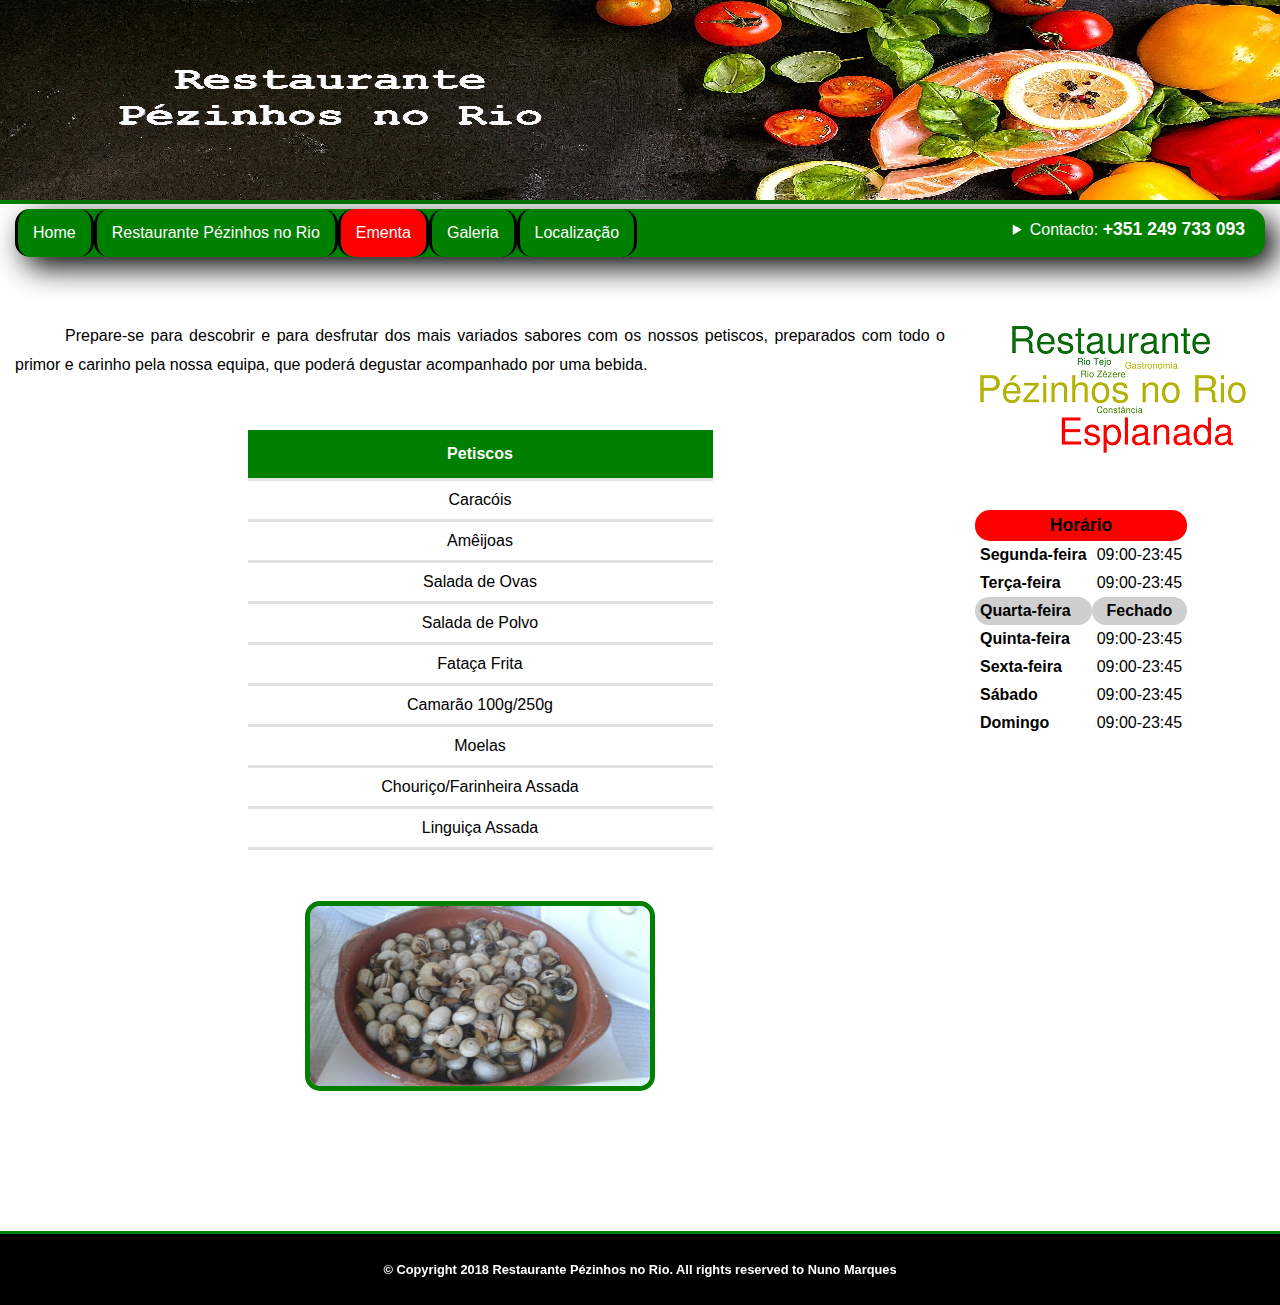
<file: Petiscos.html>
<!DOCTYPE html>
<html lang="pt-PT">
	<head>
		<meta charset="UTF-8">
		<meta name="description" content="Restaurante Pézinhos no Rio">
		<meta name="author" content="Nuno Marques">
		<meta name="keywords" lang="pt" content="restaurante,pézinhos,rio,ementa,gastronomia,constância">
		<meta name="viewport" content="width=device-width, initial-scale=1.0">
		<title>Pézinhos no Rio</title>
		<link href="layout.css" rel="stylesheet" type="text/css"/>
		<link rel="icon" href="favicon.png">
	</head>
	<body>
		<header class="header_site">
			<figure id="banner"><img width="100%" height="200px" src="imagens/header.jpg"></figure>
		</header>
		<nav>
			<ul>
				<li><a href="index.html">Home</a></li>
				<li><a href="Restaurante.html">Restaurante Pézinhos no Rio</a></li>
					<li class="dropdown">
						<a class="dropbtn select">Ementa</a>
						<div class="dropdown-content">
							<a href="Petiscos.html">Petiscos</a>
							<a href="Carnes.html">Carne</a>
							<a href="Peixe.html">Peixe</a>
							<a href="Sobremesa.html">Sobremesas</a>
							<a href="Especialidades.html">Especialidades</a>
						</div>
					</li>
				<li><a href="Galeria.html">Galeria</a></li>
				<li><a href="Localizacao.html">Localização</a></li>
				<li id="contact">
					<details>
						<summary>Contacto: <mark id="contact">+351 249 733 093</mark></summary>
						<address>pezinhosnorio@gmail.com</address>
					</details>
				</li>
			</ul>
		</nav>
		<article class="row">
			<section class="col-9 col-m-12">
				<article>
					<section>
						<p id="contents_p">Prepare-se para descobrir e para desfrutar dos mais variados sabores com os nossos petiscos, preparados com todo o primor e carinho pela nossa equipa, que poderá degustar acompanhado por uma bebida.</p>
						<table id="ementa_p">
							<thead>
								<tr>
									<th id="ementa">Petiscos</th>
								</tr>
							</thead>
							<tbody>
								<tr id="ementa">
									<td id="ementa">Caracóis</td>
								</tr>
								<tr id="ementa">
									<td id="ementa">Amêijoas</td>
								</tr>
								<tr id="ementa">
									<td id="ementa">Salada de Ovas</td>
								</tr>
								<tr id="ementa">
									<td id="ementa">Salada de Polvo</td>
								</tr>
								<tr id="ementa">
									<td id="ementa">Fataça Frita</td>
								</tr>
								<tr id="ementa">
									<td id="ementa">Camarão 100g/250g</td>
								</tr>
								<tr id="ementa">
									<td id="ementa">Moelas</td>
								</tr>
								<tr id="ementa">
									<td id="ementa">Chouriço/Farinheira Assada</td>
								</tr>
								<tr id="ementa">
									<td id="ementa">Linguiça Assada</td>
								</tr>
							</tbody>
						</table>
						<br>
						<br>
						<figure id="res">
							<img id="myCar" src="imagens/caracois.png" alt="Caracóis" width="350" height="190">
						</figure>
						<!-- The Modal -->
						<section id="myModal" class="modal">
							<span class="close">&times;</span>
							<img class="modal-content" id="img01">
							<section id="caption"></section>
						</section>
					</section>
				</article>
			</section>
			<aside class="col-3 col-m-12">
				<figure id="wordcloud">
					<img src="imagens/wordcloud_pequena.png" width="270" height="134" id="wordcloud" usemap="#map1">
					<map name="map1">
						<area href="index.html" shape="rect" coords="35,0,235,33">
						<area href="Galeria.html" shape="rect" coords="100,36,136,45">
						<area href="Galeria.html" shape="rect" coords="102,48,149,57">
						<area href="Especialidades.html" shape="rect" coords="148,38,202,47">
						<area href="Restaurante.html" shape="rect" coords="0,57,270,84">
						<area href="Restaurante.html#C" shape="rect" coords="120,85,166,93">
						<area href="Galeria.html" shape="rect" coords="84,95,257,133">
					</map>
				</figure>
				<table>
					<caption>Horário</caption>
					<thead><tr><th>Segunda-feira</th><td id="hours">09:00-23:45</td></tr></thead>
					<tbody>
						<tr><th>Terça-feira</th><td id="hours">09:00-23:45</td></tr>
						<tr><th id="background">Quarta-feira</th><td id="close">Fechado</td></tr>
						<tr><th>Quinta-feira</th><td id="hours">09:00-23:45</td></tr>
						<tr><th>Sexta-feira</th><td id="hours">09:00-23:45</td></tr>
						<tr><th>Sábado</th><td id="hours">09:00-23:45</td></tr>
					</tbody>
					<tfoot><tr><th>Domingo</th><td id="hours">09:00-23:45</td></tr></tfoot>
				</table>
				<section id="small_map">
					<iframe id="small_map" src="https://www.google.com/maps/embed?pb=!1m10!1m8!1m3!1d7324.608633527186!2d-8.339913997128924!3d39.47794488721733!3m2!1i1024!2i768!4f13.1!5e0!3m2!1spt-PT!2spt!4v1514028935164" width="280" height="400" frameborder="0" style="border:0" allowfullscreen></iframe>
				</section>
			</aside>
		</article>
		<footer>
			<p>© Copyright 2018 Restaurante Pézinhos no Rio. All rights reserved to Nuno Marques</p>
		</footer>
		<script>
			// Get the modal
			var modal = document.getElementById('myModal');
			// Get the image
			var img1 = document.getElementById('myCar');
			// Insert it inside the modal - use its "alt" text as a caption
			var modalImg = document.getElementById("img01");
			var captionText = document.getElementById("caption");
			//handle click for myCar
			img1.onclick = function(){
				modal.style.display = "block";
				modalImg.src = this.src;
				captionText.innerHTML = this.alt;
			}
			// Get the <span> element that closes the modal
			var span = document.getElementsByClassName("close")[0];
			// When the user clicks on <span> (x), close the modal
			span.onclick = function(){ 
				modal.style.display = "none";
			}
		</script>
	</body>
</html>
</file>
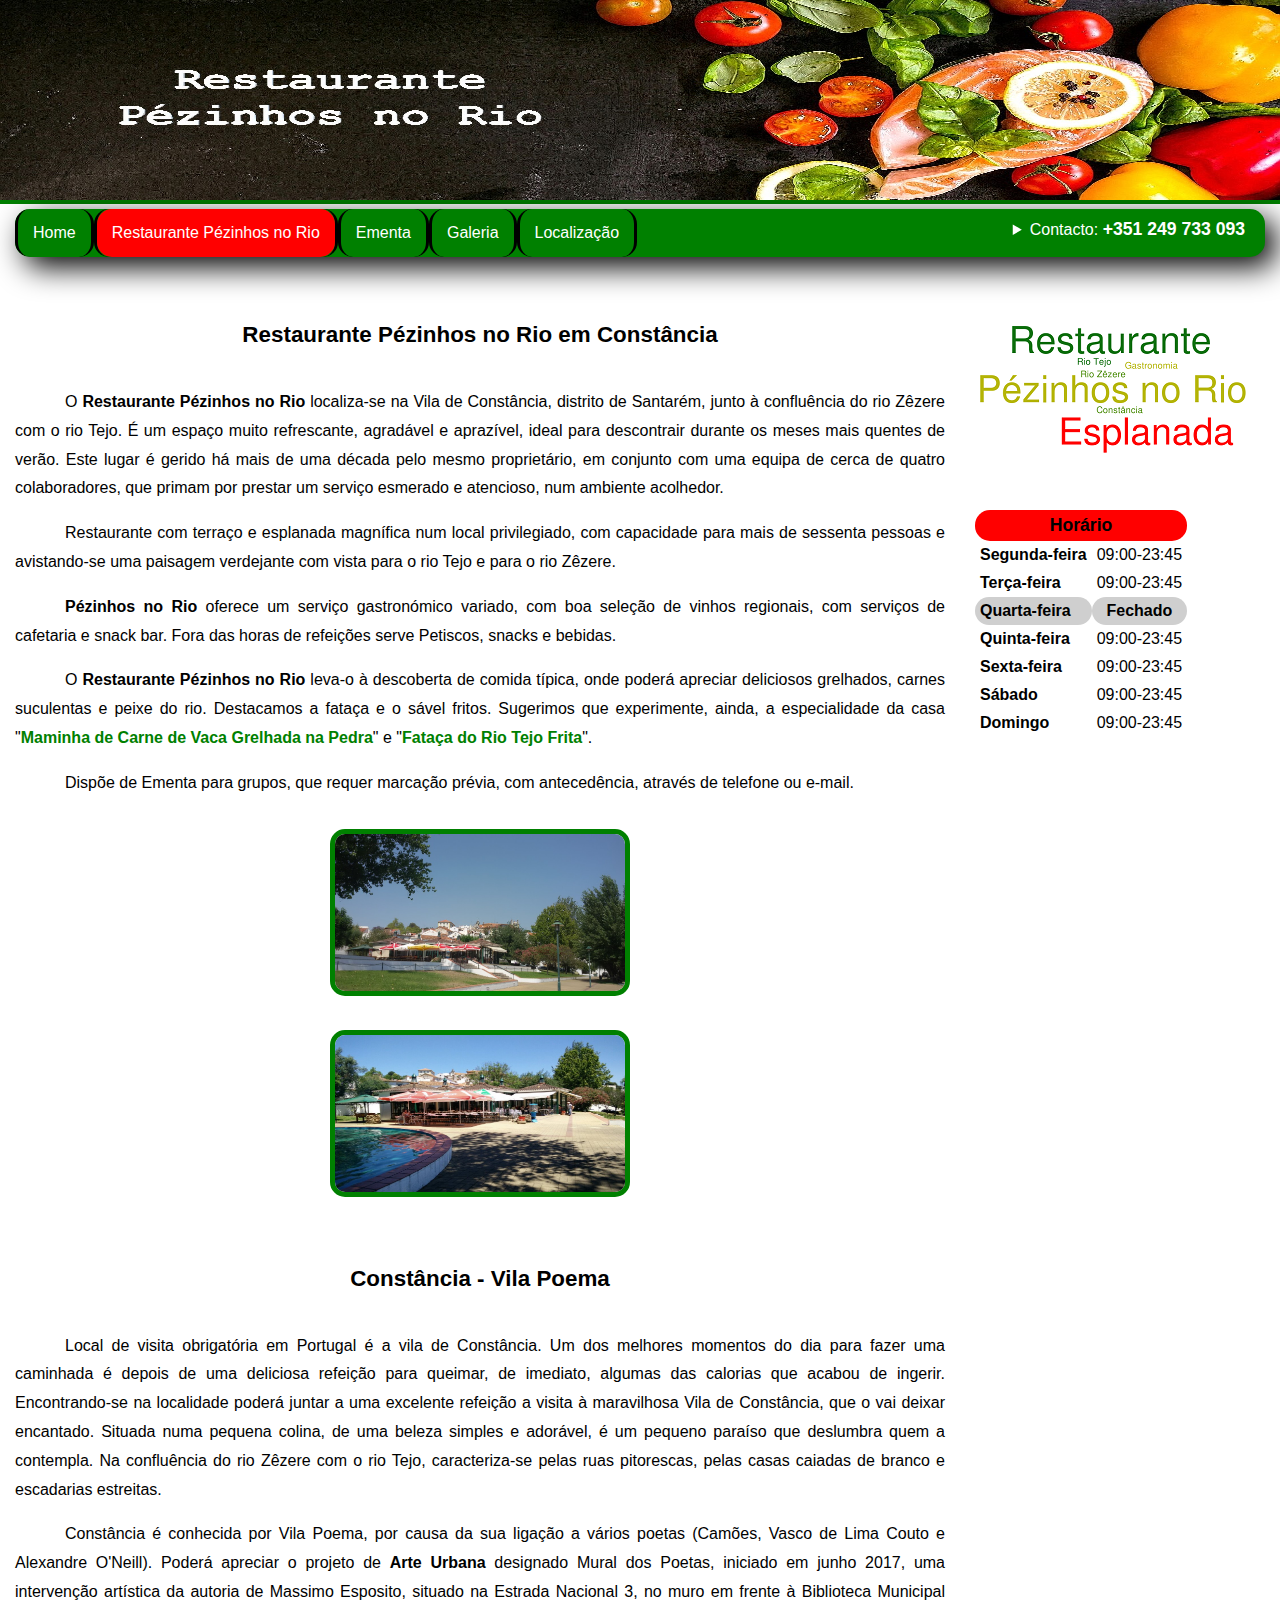
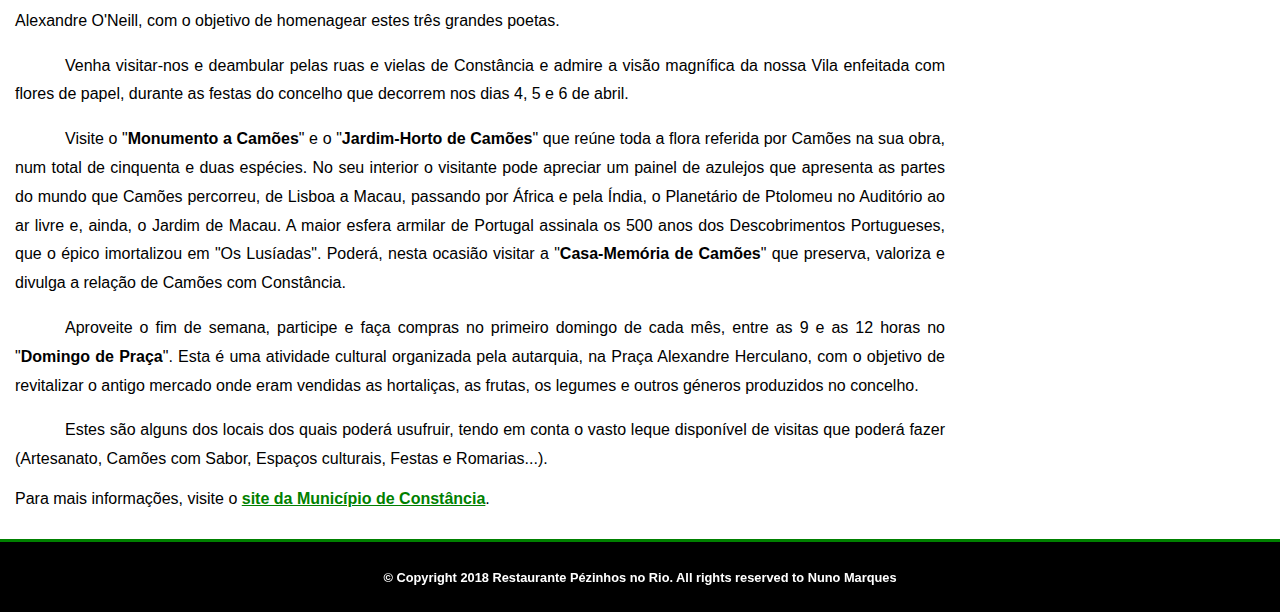
<file: Restaurante.html>
<!DOCTYPE html>
<html lang="pt-PT">
	<head>
		<meta charset="UTF-8">
		<meta name="description" content="Restaurante Pézinhos no Rio">
		<meta name="author" content="Nuno Marques">
		<meta name="keywords" lang="pt" content="restaurante,pézinhos,rio,ementa,gastronomia,constância">
		<meta name="viewport" content="width=device-width, initial-scale=1.0">
		<title>Pézinhos no Rio</title>
		<link href="layout.css" rel="stylesheet" type="text/css"/>
		<link rel="icon" href="favicon.png">
	</head>
	<body>
		<header class="header_site">
			<figure id="banner"><img width="100%" height="200px" src="imagens/header.jpg"></figure>
		</header>
		<nav>
			<ul>
				<li><a href="index.html">Home</a></li>
				<li><a href="Restaurante.html" class="select">Restaurante Pézinhos no Rio</a></li>
					<li class="dropdown">
						<a class="dropbtn">Ementa</a>
						<div class="dropdown-content">
							<a href="Petiscos.html">Petiscos</a>
							<a href="Carnes.html">Carne</a>
							<a href="Peixe.html">Peixe</a>
							<a href="Sobremesa.html">Sobremesas</a>
							<a href="Especialidades.html">Especialidades</a>
						</div>
					</li>
				<li><a href="Galeria.html">Galeria</a></li>
				<li><a href="Localizacao.html">Localização</a></li>
				<li id="contact">
					<details>
						<summary>Contacto: <mark id="contact">+351 249 733 093</mark></summary>
						<address>pezinhosnorio@gmail.com</address>
					</details>
				</li>
			</ul>
		</nav>
		<article class="row">
			<section class="col-9 col-m-12">
				<article>
					<header>
						<h1 id="title">Restaurante Pézinhos no Rio em Constância</h1>
					</header>
					<section>
						<p id="contents">O <mark id="restaurant">Restaurante Pézinhos no Rio</mark> localiza-se na Vila de Constância, distrito de Santarém, junto à confluência do rio Zêzere com o rio Tejo. É um espaço muito refrescante, agradável e aprazível, ideal para descontrair durante os meses mais quentes de verão. Este lugar é gerido há mais de uma década pelo mesmo proprietário, em conjunto com uma equipa de cerca de quatro colaboradores, que primam por prestar um serviço esmerado e atencioso, num ambiente acolhedor.</p>
						<p id="contents">Restaurante com terraço e esplanada magnífica num local privilegiado, com capacidade para mais de sessenta pessoas e avistando-se uma paisagem verdejante com vista para o rio Tejo e para o rio Zêzere.</p>
						<p id="contents"><mark id="restaurant">Pézinhos no Rio</mark> oferece um serviço gastronómico variado, com boa seleção de vinhos regionais, com serviços de cafetaria e snack bar. Fora das horas de refeições serve Petiscos, snacks e bebidas.</p>
						<p id="contents">O <mark id="restaurant">Restaurante Pézinhos no Rio</mark> leva-o à descoberta de comida típica, onde poderá apreciar deliciosos grelhados, carnes suculentas e peixe do rio. Destacamos a fataça e o sável fritos. Sugerimos que experimente, ainda, a especialidade da casa "<mark id="Restaurant_specialty">Maminha de Carne de Vaca Grelhada na Pedra</mark>" e "<mark id="Restaurant_specialty">Fataça do Rio Tejo Frita</mark>".</p>
						<p id="contents">Dispõe de Ementa para grupos, que requer marcação prévia, com antecedência, através de telefone ou e-mail.</p>
						<figure id="res">
							<img id="myImg1" src="imagens/restaurante1.png" alt="Vista do Restaurante" width="300" height="167">
						</figure>
						<figure id="res">
							<img id="myImg2" src="imagens/restaurante2.png" alt="Outra vista do Restaurante" width="300" height="167">
						</figure>
						<!-- The Modal -->
						<section id="myModal" class="modal">
							<span class="close">&times;</span>
							<img class="modal-content" id="img01">
							<section id="caption"></section>
						</section>
					</section>
					<section id="C">
						<h2 id="title">Constância - Vila Poema</h2>
						<p id="contents">Local de visita obrigatória em Portugal é a vila de Constância. Um dos melhores momentos do dia para fazer uma caminhada é depois de uma deliciosa refeição para queimar, de imediato, algumas das calorias que acabou de ingerir. Encontrando-se na localidade poderá juntar a uma excelente refeição a visita à maravilhosa Vila de Constância, que o vai deixar encantado. Situada numa pequena colina, de uma beleza simples e adorável, é um pequeno paraíso que deslumbra quem a contempla. Na confluência do rio Zêzere com o rio Tejo, caracteriza-se pelas ruas pitorescas, pelas casas caiadas de branco e escadarias estreitas.</p>
						<p id="contents">Constância é conhecida por Vila Poema, por causa da sua ligação a vários poetas (Camões, Vasco de Lima Couto e Alexandre O'Neill). Poderá apreciar o projeto de <mark id="restaurant">Arte Urbana</mark> designado Mural dos Poetas, iniciado em junho 2017, uma intervenção artística da autoria de Massimo Esposito, situado na Estrada Nacional 3, no muro em frente à Biblioteca Municipal Alexandre O'Neill, com o objetivo de homenagear estes três grandes poetas.</p>
						<p id="contents">Venha visitar-nos e deambular pelas ruas e vielas de Constância e admire a visão magnífica da nossa Vila enfeitada com flores de papel, durante as festas do concelho que decorrem nos dias 4, 5 e 6 de abril.</p>
						<p id="contents">Visite o "<mark id="restaurant">Monumento a Camões</mark>" e o "<mark id="restaurant">Jardim-Horto de Camões</mark>" que reúne toda a flora referida por Camões na sua obra, num total de cinquenta e duas espécies. No seu interior o visitante pode apreciar um painel de azulejos que apresenta as partes do mundo que Camões percorreu, de Lisboa a Macau, passando por África e pela Índia, o Planetário de Ptolomeu no Auditório ao ar livre e, ainda, o Jardim de Macau. A maior esfera armilar de Portugal assinala os 500 anos dos Descobrimentos Portugueses, que o épico imortalizou em "Os Lusíadas". Poderá, nesta ocasião visitar a "<mark id="restaurant">Casa-Memória de Camões</mark>" que preserva, valoriza e divulga a relação de Camões com Constância.</p>
						<p id="contents">Aproveite o fim de semana, participe e faça compras no primeiro domingo de cada mês, entre as 9 e as 12 horas no "<mark id="restaurant">Domingo de Praça</mark>". Esta é uma atividade cultural organizada pela autarquia, na Praça Alexandre Herculano, com o objetivo de revitalizar o antigo mercado onde eram vendidas as hortaliças, as frutas, os legumes e outros géneros produzidos no concelho.</p>
						<p id="contents">Estes são alguns dos locais dos quais poderá usufruir, tendo em conta o vasto leque disponível de visitas que poderá fazer (Artesanato, Camões com Sabor, Espaços culturais, Festas e Romarias...).</p>
						<p>Para mais informações, visite o <a href="http://www.cm-constancia.pt/" id="r">site da Município de Constância</a>.<p>
					</section>
				</article>
			</section>
			<aside class="col-3 col-m-12">
				<figure id="wordcloud">
					<img src="imagens/wordcloud_pequena.png" width="270" height="134" id="wordcloud" usemap="#map1">
					<map name="map1">
						<area href="index.html" shape="rect" coords="35,0,235,33">
						<area href="Galeria.html" shape="rect" coords="100,36,136,45">
						<area href="Galeria.html" shape="rect" coords="102,48,149,57">
						<area href="Especialidades.html" shape="rect" coords="148,38,202,47">
						<area href="Restaurante.html" shape="rect" coords="0,57,270,84">
						<area href="Restaurante.html#C" shape="rect" coords="120,85,166,93">
						<area href="Galeria.html" shape="rect" coords="84,95,257,133">
					</map>
				</figure>
				<table>
					<caption>Horário</caption>
					<thead><tr><th>Segunda-feira</th><td id="hours">09:00-23:45</td></tr></thead>
					<tbody>
						<tr><th>Terça-feira</th><td id="hours">09:00-23:45</td></tr>
						<tr><th id="background">Quarta-feira</th><td id="close">Fechado</td></tr>
						<tr><th>Quinta-feira</th><td id="hours">09:00-23:45</td></tr>
						<tr><th>Sexta-feira</th><td id="hours">09:00-23:45</td></tr>
						<tr><th>Sábado</th><td id="hours">09:00-23:45</td></tr>
					</tbody>
					<tfoot><tr><th>Domingo</th><td id="hours">09:00-23:45</td></tr></tfoot>
				</table>
				<section id="small_map">
					<iframe id="small_map" src="https://www.google.com/maps/embed?pb=!1m10!1m8!1m3!1d7324.608633527186!2d-8.339913997128924!3d39.47794488721733!3m2!1i1024!2i768!4f13.1!5e0!3m2!1spt-PT!2spt!4v1514028935164" width="280" height="400" frameborder="0" style="border:0" allowfullscreen></iframe>
				</section>
			</aside>
		</article>
		<footer>
			<p>© Copyright 2018 Restaurante Pézinhos no Rio. All rights reserved to Nuno Marques</p>
		</footer>
		<script>
			// Get the modal
			var modal = document.getElementById('myModal');
			// Get the image
			var img1 = document.getElementById('myImg1');
			var img2 = document.getElementById('myImg2');
			// Insert it inside the modal - use its "alt" text as a caption
			var modalImg = document.getElementById("img01");
			var captionText = document.getElementById("caption");
			//handle click for myImg1
			img1.onclick = function(){
				modal.style.display = "block";
				modalImg.src = this.src;
				captionText.innerHTML = this.alt;
			}
			//handle click for myImg2
			img2.onclick = function(){
				modal.style.display = "block";
				modalImg.src = this.src;
				captionText.innerHTML = this.alt;
			}
			// Get the <span> element that closes the modal
			var span = document.getElementsByClassName("close")[0];
			// When the user clicks on <span> (x), close the modal
			span.onclick = function(){ 
				modal.style.display = "none";
			}
		</script>
	</body>
</html>
</file>
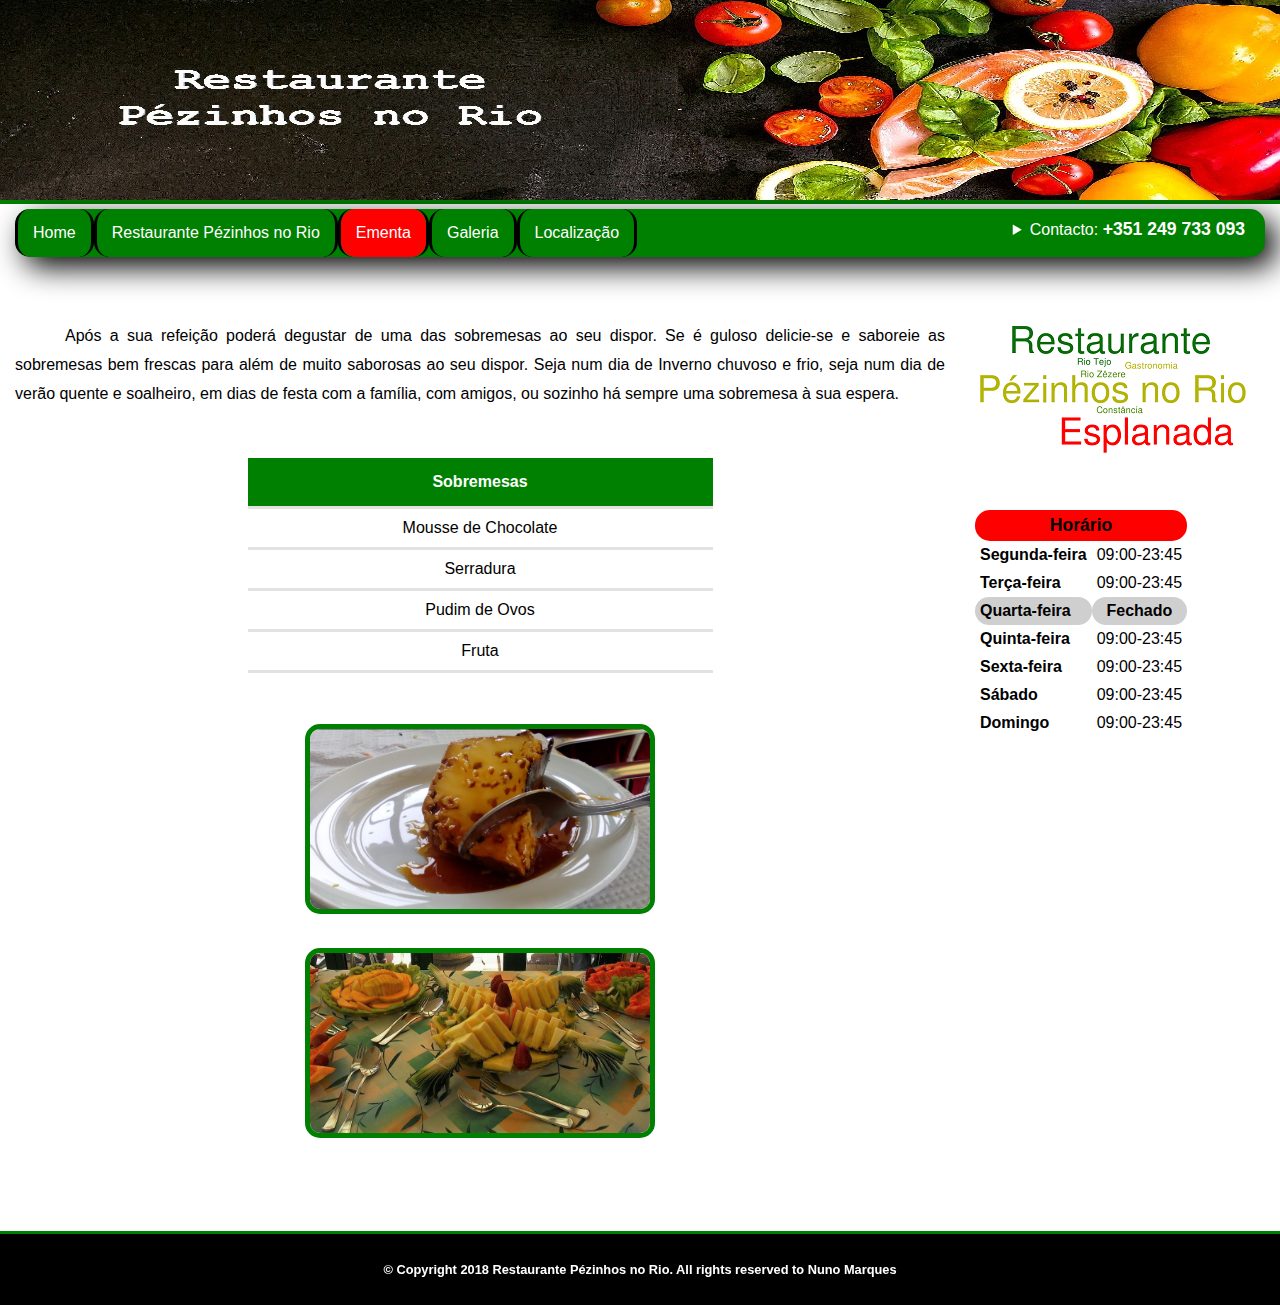
<file: Sobremesa.html>
<!DOCTYPE html>
<html lang="pt-PT">
	<head>
		<meta charset="UTF-8">
		<meta name="description" content="Restaurante Pézinhos no Rio">
		<meta name="author" content="Nuno Marques">
		<meta name="keywords" lang="pt" content="restaurante,pézinhos,rio,ementa,gastronomia,constância">
		<meta name="viewport" content="width=device-width, initial-scale=1.0">
		<title>Pézinhos no Rio</title>
		<link href="layout.css" rel="stylesheet" type="text/css"/>
		<link rel="icon" href="favicon.png">
	</head>
	<body>
		<header class="header_site">
			<figure id="banner"><img width="100%" height="200px" src="imagens/header.jpg"></figure>
		</header>
		<nav>
			<ul>
				<li><a href="index.html">Home</a></li>
				<li><a href="Restaurante.html">Restaurante Pézinhos no Rio</a></li>
					<li class="dropdown">
						<a class="dropbtn select">Ementa</a>
						<div class="dropdown-content">
							<a href="Petiscos.html">Petiscos</a>
							<a href="Carnes.html">Carne</a>
							<a href="Peixe.html">Peixe</a>
							<a href="Sobremesa.html">Sobremesas</a>
							<a href="Especialidades.html">Especialidades</a>
						</div>
					</li>
				<li><a href="Galeria.html">Galeria</a></li>
				<li><a href="Localizacao.html">Localização</a></li>
				<li id="contact">
					<details>
						<summary>Contacto: <mark id="contact">+351 249 733 093</mark></summary>
						<address>pezinhosnorio@gmail.com</address>
					</details>
				</li>
			</ul>
		</nav>
		<article class="row">
			<section class="col-9 col-m-12">
				<article>
					<section>
						<p id="contents_p">Após a sua refeição poderá degustar de uma das sobremesas ao seu dispor. Se é guloso delicie-se e saboreie as sobremesas bem frescas para além de muito saborosas ao seu dispor. Seja num dia de Inverno chuvoso e frio, seja num dia de verão quente e soalheiro, em dias de festa com a família, com amigos, ou sozinho há sempre uma sobremesa à sua espera.</p>
						<table id="ementa_p">
							<thead>
								<tr>
									<th id="ementa">Sobremesas</th>
								</tr>
							</thead>
							<tbody>
								<tr id="ementa">
									<td id="ementa">Mousse de Chocolate</td>
								</tr>
								<tr id="ementa">
									<td id="ementa">Serradura</td>
								</tr>
								<tr id="ementa">
									<td id="ementa">Pudim de Ovos</td>
								</tr>
								<tr id="ementa">
									<td id="ementa">Fruta</td>
								</tr>
							</tbody>
						</table>
						<br>
						<br>
						<figure id="res">
							<img id="myCar" src="imagens/sobremesa0.png" alt="Pudim de Ovos" width="350" height="190">
						</figure>
						<figure id="res">
							<img id="myCar1" src="imagens/sobremesa1.jpg" alt="Fruta" width="350" height="190">
						</figure>
						<!-- The Modal -->
						<section id="myModal" class="modal">
							<span class="close">&times;</span>
							<img class="modal-content" id="img01">
							<section id="caption"></section>
						</section>
					</section>
				</article>
			</section>
			<aside class="col-3 col-m-12">
				<figure id="wordcloud">
					<img src="imagens/wordcloud_pequena.png" width="270" height="134" id="wordcloud" usemap="#map1">
					<map name="map1">
						<area href="index.html" shape="rect" coords="35,0,235,33">
						<area href="Galeria.html" shape="rect" coords="100,36,136,45">
						<area href="Galeria.html" shape="rect" coords="102,48,149,57">
						<area href="Especialidades.html" shape="rect" coords="148,38,202,47">
						<area href="Restaurante.html" shape="rect" coords="0,57,270,84">
						<area href="Restaurante.html#C" shape="rect" coords="120,85,166,93">
						<area href="Galeria.html" shape="rect" coords="84,95,257,133">
					</map>
				</figure>
				<table>
					<caption>Horário</caption>
					<thead><tr><th>Segunda-feira</th><td id="hours">09:00-23:45</td></tr></thead>
					<tbody>
						<tr><th>Terça-feira</th><td id="hours">09:00-23:45</td></tr>
						<tr><th id="background">Quarta-feira</th><td id="close">Fechado</td></tr>
						<tr><th>Quinta-feira</th><td id="hours">09:00-23:45</td></tr>
						<tr><th>Sexta-feira</th><td id="hours">09:00-23:45</td></tr>
						<tr><th>Sábado</th><td id="hours">09:00-23:45</td></tr>
					</tbody>
					<tfoot><tr><th>Domingo</th><td id="hours">09:00-23:45</td></tr></tfoot>
				</table>
				<section id="small_map">
					<iframe id="small_map" src="https://www.google.com/maps/embed?pb=!1m10!1m8!1m3!1d7324.608633527186!2d-8.339913997128924!3d39.47794488721733!3m2!1i1024!2i768!4f13.1!5e0!3m2!1spt-PT!2spt!4v1514028935164" width="280" height="400" frameborder="0" style="border:0" allowfullscreen></iframe>
				</section>
			</aside>
		</article>
		<footer>
			<p>© Copyright 2018 Restaurante Pézinhos no Rio. All rights reserved to Nuno Marques</p>
		</footer>
		<script>
			// Get the modal
			var modal = document.getElementById('myModal');
			// Get the image
			var img1 = document.getElementById('myCar');
			var img2 = document.getElementById('myCar1');
			// Insert it inside the modal - use its "alt" text as a caption
			var modalImg = document.getElementById("img01");
			var captionText = document.getElementById("caption");
			//handle click for myCar
			img1.onclick = function(){
				modal.style.display = "block";
				modalImg.src = this.src;
				captionText.innerHTML = this.alt;
			}
			//handle click for myCar1
			img2.onclick = function(){
				modal.style.display = "block";
				modalImg.src = this.src;
				captionText.innerHTML = this.alt;
			}
			// Get the <span> element that closes the modal
			var span = document.getElementsByClassName("close")[0];
			// When the user clicks on <span> (x), close the modal
			span.onclick = function(){ 
				modal.style.display = "none";
			}
		</script>
	</body>
</html>
</file>
<file: layout.css>
/*Cores usadas:
	#ffffff - branco (fundo)
	#008000 - verde (fundo do menu)
	#ff0000 - vermelho (header do home)
	#000000 - preto (footer)
*/
/*---Display---*/
*{
	box-sizing: border-box;
}
[class*="col-"]{
	float: left;
	padding: 15px;
}
.row::after{
	content: "";
	clear: both;
	display: table;
}
/* Mobile Phones: */
[class*="col-"] {
	width: 100%;
}
/* Tablets: */
@media only screen and (min-width: 600px){
	.col-m-1 {width: 8.33%;}
	.col-m-2 {width: 16.66%;}
	.col-m-3 {width: 25%;}
	.col-m-4 {width: 33.33%;}
	.col-m-5 {width: 41.66%;}
	.col-m-6 {width: 50%;}
	.col-m-7 {width: 58.33%;}
	.col-m-8 {width: 66.66%;}
	.col-m-9 {width: 75%;}
	.col-m-10 {width: 83.33%;}
	.col-m-11 {width: 91.66%;}
	.col-m-12 {width: 100%;}
}
/* Desktop: */
@media only screen and (min-width: 768px){
	.col-1 {width: 8.33%;}
	.col-2 {width: 16.66%;}
	.col-3 {width: 25%;}
	.col-4 {width: 33.33%;}
	.col-5 {width: 41.66%;}
	.col-6 {width: 50%;}
	.col-7 {width: 58.33%;}
	.col-8 {width: 66.66%;}
	.col-9 {width: 75%;}
	.col-10 {width: 83.33%;}
	.col-11 {width: 91.66%;}
	.col-12 {width: 100%;}
}
/*--- Personalização do scrollbar ---*/
/*Tamanho do scrollbar*/
::-webkit-scrollbar{
	width: 15px;
}
/*Aparência espalmada com a cor escolhida*/
::-webkit-scrollbar-track{
	background-color: #cfcfcf;
}
/*Muda a cor da barra principal*/
::-webkit-scrollbar-thumb{
	background-color: #99a3a4;
}
/* Cor dos botões do topo e do fundo da página*/
::-webkit-scrollbar-button{
	background-color: #008000;
}
/*--- Estilo personalizado dos links ---*/
/* link não visitado */
a#r:link{
	color: #008000; /*green*/
	background-color: transparent;
	text-decoration: underline;
	font-weight: bold;
}
/* link visitado */
a#r:visited{
	color: #008000; /*green*/
	background-color: transparent;
	text-decoration: underline;
	font-weight: bold;
}
/* cursor por cima do link */
a#r:hover{
	color: #ff0000; /*red*/
	background-color: transparent;
	text-decoration: underline;
	font-weight: bold;
}
/* cursor a premir link */
a#r:active{
	color: #ff0000; /*red*/
	background-color: transparent;
	text-decoration: underline;
	font-weight: bold;
}
html, body{
	font-family: Verdana, Geneva, sans-serif;
	margin: 0;
	padding: 0;
}
/* Cor entre o header e o menu */
.header_site{
	background-color: #008000; /* green */
}
figure#banner{
	display: block;
	margin: 0;
}
/*--- Menu & Menu Dropdown ---*/
ul{
	margin: 5px 15px 0px 15px; /* top right bottom left */
	padding: 0;
	list-style-type: none;
	font-family: Verdana, Geneva, sans-serif;
	font-weight: normal;
	font-size: 1em;
	overflow: hidden;
	background-color: #008000; /* green */
	box-shadow: 10px 10px 30px black;
	border-radius: 15px;
}
li{
	float: left;
	border-radius: 15px;
	border-style: none solid none solid; /* top right bottom left */
	border-width: 3px; /* thickness of the sides in the words */
}
/* Página que está selecionada no menu */
.select{
	background-color: #ff0000; /* red */
	border-radius: 15px;
}
/* Personaliza o botão do Dropdown */
li a, .dropbtn{
	display: inline-block;
	color: #ffffff; /* white */
	text-align: center;
	padding: 15px;
	text-decoration: none;
}
/* Muda a cor de fundo do botão dropdown quando o conteúdo do dropdown é mostrado! */
li a:hover, .dropdown:hover .dropbtn{
	background-color: red;
	border-radius: 15px;
}
/* Necessário para o posicionamento do conteúdo do dropdown */
li.dropdown{
    display: inline-block;
}
/* Conteúdo do Dropdown (Escondido por Default) */
.dropdown-content{
	display: none;
	position: absolute;
	background-color: #e5e5e5;
	min-width: 100px;
	box-shadow: 0px 8px 16px 0px rgba(0,0,0,0.5);
	z-index: 1;
	border-radius: 15px;
}
/* Personalização dos links dentro do dropdown */
.dropdown-content a{
    color: black;
    text-decoration: none;
    display: block;
    text-align: left;
	border-radius: 30px;
}
/* Mostra o menu dropdown quando o cursor estiver por cima do botão! */
.dropdown:hover .dropdown-content{
    display: block;
}
/*--- Contacto no menu ---*/
li#contact{
	float: right;
	padding: 10px 20px 10px 0px; /* top right bottom left */
	border-radius: 15px;
	border-style: none;
	color: #ffffff; /* white */
}
/* Muda a seta do rato para um apontador */
li#contact:hover{
	cursor: pointer;
}
mark#contact{
	background-color: transparent;
	font-weight: bold;
	font-size: 1.1em;
	color: #ffffff; /* white */
}
address{
	padding-left: 100px;
}
/*--- Rodapé ---*/
footer{
	border-top: 3px solid #008000; /* green */
	padding: 15px 5px;
	text-align: center;
	font-weight: bold;
	font-size: 0.8em;
	color: #ffffff; /* white */
	background-color: #000000; /* black */
}
/*--- Tabela ---*/
table{
	border-collapse: collapse;
}
/* Titulo da tabela */
caption{
	padding: 5px;
	background-color: red;
	border-radius: 15px;
	font-weight: bold;
	font-size: 1.1em;
	color: black;
}
/* Titulos (dias da semana) */
th{
	padding: 5px;
	text-align: left;
}
/* Horas */
td#hours{
	padding: 5px;
	text-align: left;
}
/* Horas Quarta */
th#background{
	background-color: #cfcfcf;
	border-radius: 15px;
}
td#close{
	padding: 5px;
	text-align: center;
	font-weight: bold;
	border-radius: 15px;
	background-color: #cfcfcf;
}
iframe#small_map{
	margin-top: 75px;
}
/*--- Lista localização ---*/
h1#pagLocal{
	font-family: Verdana, Geneva, sans-serif;
	font-weight: bold;
	font-style: normal;
	font-size: 1.5em;
	text-align: center;
}
ul#local1{
	margin: 0 40px; /* top right bottom left */
	padding: 0;
	list-style-type: none;
	font-family: Verdana, Geneva, sans-serif;
	font-weight: normal;
	font-size: 1.1em;
	overflow: hidden;
	background-color: #008000; /* green */
	box-shadow: 10px 10px 30px black;
	border-radius: 15px;
}
li#local2{
	float: none;
	border-radius: 15px;
	text-align: center;
	border-style: none;
}
/*--- Figura do wordcloud ---*/
figure#wordcloud{
	display: block;
	margin-top: 50px;
	margin-bottom: 50px;
	margin-left: 3px;
	margin-right: 0;
}
/*--- Header do home ---*/
header#pag_home{
	font-family: Brush Script MT, cursive;
	margin-top: 50px;
	margin-bottom: 0;
}
h1#slogan{
	margin: 0;
	display: block;
	font-weight: normal;
	font-style: normal;
	font-size: 3.2em;
	text-align: center;
	color: #ff0000;	/* red */
	text-shadow: 1.3px 1.3px black; /* shadow behind the title */
}
/*--- Figura principal no home ---*/
figure#home{
	display: inline-block;
	margin-top: 60px;
	margin-bottom: 40px;
	margin-left: 0;
	margin-right: 0;
}
img#home_img{
	border: 5px solid #008000;
	border-radius: 15px;
	width: 100%;
}
/*--- Titulo em home ---*/
h2#events{
	margin-top: 0;
	margin-bottom: 40px;
	margin-left: 0;
	margin-right: 0;
	display: block;
	font-weight: bold;
	font-style: normal;
	font-size: 1.4em;
	text-align: center;
}
mark#home_event{
	background-color: transparent;
	font-weight: bold;
	font-size: 1em;
	color: #ff0000; /* red */
}
p#contents{
	text-align: justify;
	text-indent: 50px;
	line-height: 1.8em;
}
/*--- Restaurante ---*/
/* Titulo Restaurante*/
h1#title{
	margin-top: 50px;
	margin-bottom: 40px;
	display: block;
	font-weight: bold;
	font-style: normal;
	font-size: 1.4em;
	text-align: center;
}
mark#restaurant{
	background-color: transparent;
	font-weight: bold;
	font-size: 1em;
	color: #000000;
}
mark#Restaurant_specialty{
	background-color: transparent;
	font-weight: bold;
	font-size: 1em;
	color: #008000; /* green */
}
/* imagens restaurante */
figure#res{
	display: block;
	margin: auto;
	text-align: center;
	padding: 15px;
}
/*--- Restaurante ---*/
/* Titulo Constância*/
h2#title{
	margin-top: 50px;
	margin-bottom: 40px;
	display: block;
	font-weight: bold;
	font-style: normal;
	font-size: 1.4em;
	text-align: center;
}
/*--- Ementa ---*/
table#ementa{
	margin-top: 50px;
	margin-bottom: 10px;
	margin-left: 0;
	margin-right: 0;
	width: 100%;
}
th#ementa{
	border-bottom: 3px solid #e2e2e2;
	text-align: center;
	padding: 15px;
	background-color: #008000;
	color: #ffffff;
}
th#ementa_border{
	border-left: 3px solid #e2e2e2;
	border-bottom: 3px solid #e2e2e2;
	text-align: center;
	padding: 15px;
	background-color: #008000;
	color: #ffffff;
}
td#ementa{
	border-bottom: 3px solid #e2e2e2;
	text-align: center;
	padding: 10px;
}
td#ementa_border{
	border-left: 3px solid #e2e2e2;
	border-bottom: 3px solid #e2e2e2;
	text-align: center;
	padding: 10px;
}
tr#ementa:hover{background-color: #e2e2e2;}
td#ementa:hover{background-color: #e2e2e2;}
td#ementa_border:hover{background-color: #e2e2e2;}
p#contents_p{
	text-align: justify;
	text-indent: 50px;
	line-height: 1.8em;
	margin-top: 50px;
	margin-bottom: 50px;
}
/* tabela petiscos*/
table#ementa_p{
	margin:auto;
	width: 50%;
}
/*--- Galeria (Imagens em colunas) ---*/
.row1{
	display: flex;
	flex-wrap: wrap;
	padding: 0 4px;
}
/* Create four equal columns that sits next to each other */
.column{
	flex: 33.33%;
	max-width: 33.33%;
	padding: 0 4px;
}
.column img{
	margin-top: 8px;
	vertical-align: middle;
}
/* Responsive layout - makes a two column-layout instead of four columns */
@media (max-width: 800px){
	.column{
		flex: 50%;
		max-width: 50%;
	}
}
/* Responsive layout - makes the two columns stack on top of each other instead of next to each other */
@media (max-width: 600px){
	.column {
		flex: 100%;
		max-width: 100%;
	}
}
/* Imagens Galeria */
#myImg3 {border-radius: 15px; cursor: pointer; transition: 0.3s;}
#myImg3:hover {opacity: 0.7;}
#myImg4 {border-radius: 15px; cursor: pointer; transition: 0.3s;}
#myImg4:hover {opacity: 0.7;}
#myImg5 {border-radius: 15px; cursor: pointer; transition: 0.3s;}
#myImg5:hover {opacity: 0.7;}
#myImg7 {border-radius: 15px; cursor: pointer; transition: 0.3s;}
#myImg7:hover {opacity: 0.7;}
#myImg8 {border-radius: 15px; cursor: pointer; transition: 0.3s;}
#myImg8:hover {opacity: 0.7;}
#myImg9 {border-radius: 15px; cursor: pointer; transition: 0.3s;}
#myImg9:hover {opacity: 0.7;}
#myImg10{border-radius: 15px; cursor: pointer; transition: 0.3s;}
#myImg10:hover {opacity: 0.7;}
#myImg11{border-radius: 15px; cursor: pointer; transition: 0.3s;}
#myImg11:hover {opacity: 0.7;}
#myImg12{border-radius: 15px; cursor: pointer; transition: 0.3s;}
#myImg12:hover {opacity: 0.7;}
#myImg13{border-radius: 15px; cursor: pointer; transition: 0.3s;}
#myImg13:hover {opacity: 0.7;}
#myImg14{border-radius: 15px; cursor: pointer; transition: 0.3s;}
#myImg14:hover {opacity: 0.7;}
#myImg15{border-radius: 15px; cursor: pointer; transition: 0.3s;}
#myImg15:hover {opacity: 0.7;}
/*--- Imagens Restaurante ---*/
#myImg1{border: 5px solid #008000; border-radius: 15px; cursor: pointer; transition: 0.3s;}
#myImg1:hover{opacity: 0.7;}
#myImg2{border: 5px solid #008000; border-radius: 15px; cursor: pointer; transition: 0.3s;}
#myImg2:hover{opacity: 0.7;}
/* The Modal (background) */
.modal{
	display: none; /* Hidden by default */
	position: fixed; /* Stay in place */
	z-index: 1; /* Sit on top */
	padding-top: 100px; /* Location of the box */
	left: 0;
	top: 0;
	width: 100%; /* Full width */
	height: 100%; /* Full height */
	overflow: auto; /* Enable scroll if needed */
	background-color: rgb(0,0,0); /* Fallback color */
	background-color: rgba(0,0,0,0.9); /* Black w/ opacity */
}
/* Modal Content (image) */
.modal-content{
	margin: auto;
	display: block;
	width: 80%;
	max-width: 700px;
}
/* Caption of Modal Image */
#caption{
	margin: auto;
	display: block;
	width: 80%;
	max-width: 700px;
	text-align: center;
	color: #ffffff;
	padding: 10px 0;
	height: 150px;
}
/* Add Animation */
.modal-content, #caption{    
	-webkit-animation-name: zoom;
	-webkit-animation-duration: 0.6s;
	animation-name: zoom;
	animation-duration: 0.6s;
}
@-webkit-keyframes zoom{
	from {-webkit-transform:scale(0)} 
	to {-webkit-transform:scale(1)}
}
@keyframes zoom{
	from {transform:scale(0)} 
	to {transform:scale(1)}
}
/* The Close Button */
.close{
	position: absolute;
	top: 15px;
	right: 35px;
	color: #ffffff;
	font-size: 40px;
	font-weight: bold;
	transition: 0.3s;
}
.close:hover, .close:focus{
	color: #ff0000;
	text-decoration: none;
	cursor: pointer;
}
/* 100% Image Width on Smaller Screens */
@media only screen and (max-width: 700px){
	.modal-content{
		width: 100%;
	}
}
/*imagem petiscos*/
#myCar{
	border: 5px solid #008000;
	border-radius: 15px;
	cursor: pointer;
	transition: 0.3s;
}
#myCar:hover{
	opacity: 0.7;
}
#myCar1{
	border: 5px solid #008000;
	border-radius: 15px;
	cursor: pointer;
	transition: 0.3s;
}
#myCar1:hover{
	opacity: 0.7;
}
#myMeat{
	border: 5px solid #008000;
	border-radius: 15px;
	cursor: pointer;
	transition: 0.3s;
}
#myMeat:hover{
	opacity: 0.7;
}
#myEsp{
	border: 5px solid #008000;
	border-radius: 15px;
	cursor: pointer;
	transition: 0.3s;
}
#myEsp:hover{
	opacity: 0.7;
}
/*---Layouts---*/
@media only screen and (max-width: 600px){
	table{
		border-collapse: collapse;
		margin: auto;
	}
	#myCar{
		width: 300px;
	}
	#myCar1{
		width: 300px;
		height: 150px;
	}
	#myMeat{
		width: 300px;
		height: 400px;
	}
	#myEsp{
		width: 300px;
		height: 250px;
	}
}
@media only screen and (max-width: 768px) and (min-width: 550px){
	figure#wordcloud{
		float: left;
		margin-right: 40px;
	}
}
@media only screen and (max-width: 880px) and (min-width: 768px){
	img#wordcloud{
		width: 150px;
	}
	iframe#small_map{
		width: 150px;
	}
}
@media only screen and (max-width: 1160px) and (min-width: 880px){
	img#wordcloud{
		width: 200px;
	}
	iframe#small_map{
		width: 200px;
	}
}
@media only screen and (max-width: 340px){
	#myImg1{
		width: 150px;
		height: 100px;
	}
	#myImg2{
		width: 150px;
		height: 100px;
	}
	#myCar{
		width: 150px;
		height: 100px;
	}
	#myMeat{
		width: 200px;
		height: 300px;
	}
	#myCar1{
		width: 150px;
		height: 100px;
	}
	#myEsp{
		width: 200px;
		height: 150px;
	}
	img#wordcloud{
		width: 200px;
	}
	iframe#small_map{
		width: 200px;
	}
}
/*Media query print*/
@media print{
    /* All your print styles go here */
	aside,
	nav,
	footer,
	section{display: none;}
}
</file>
